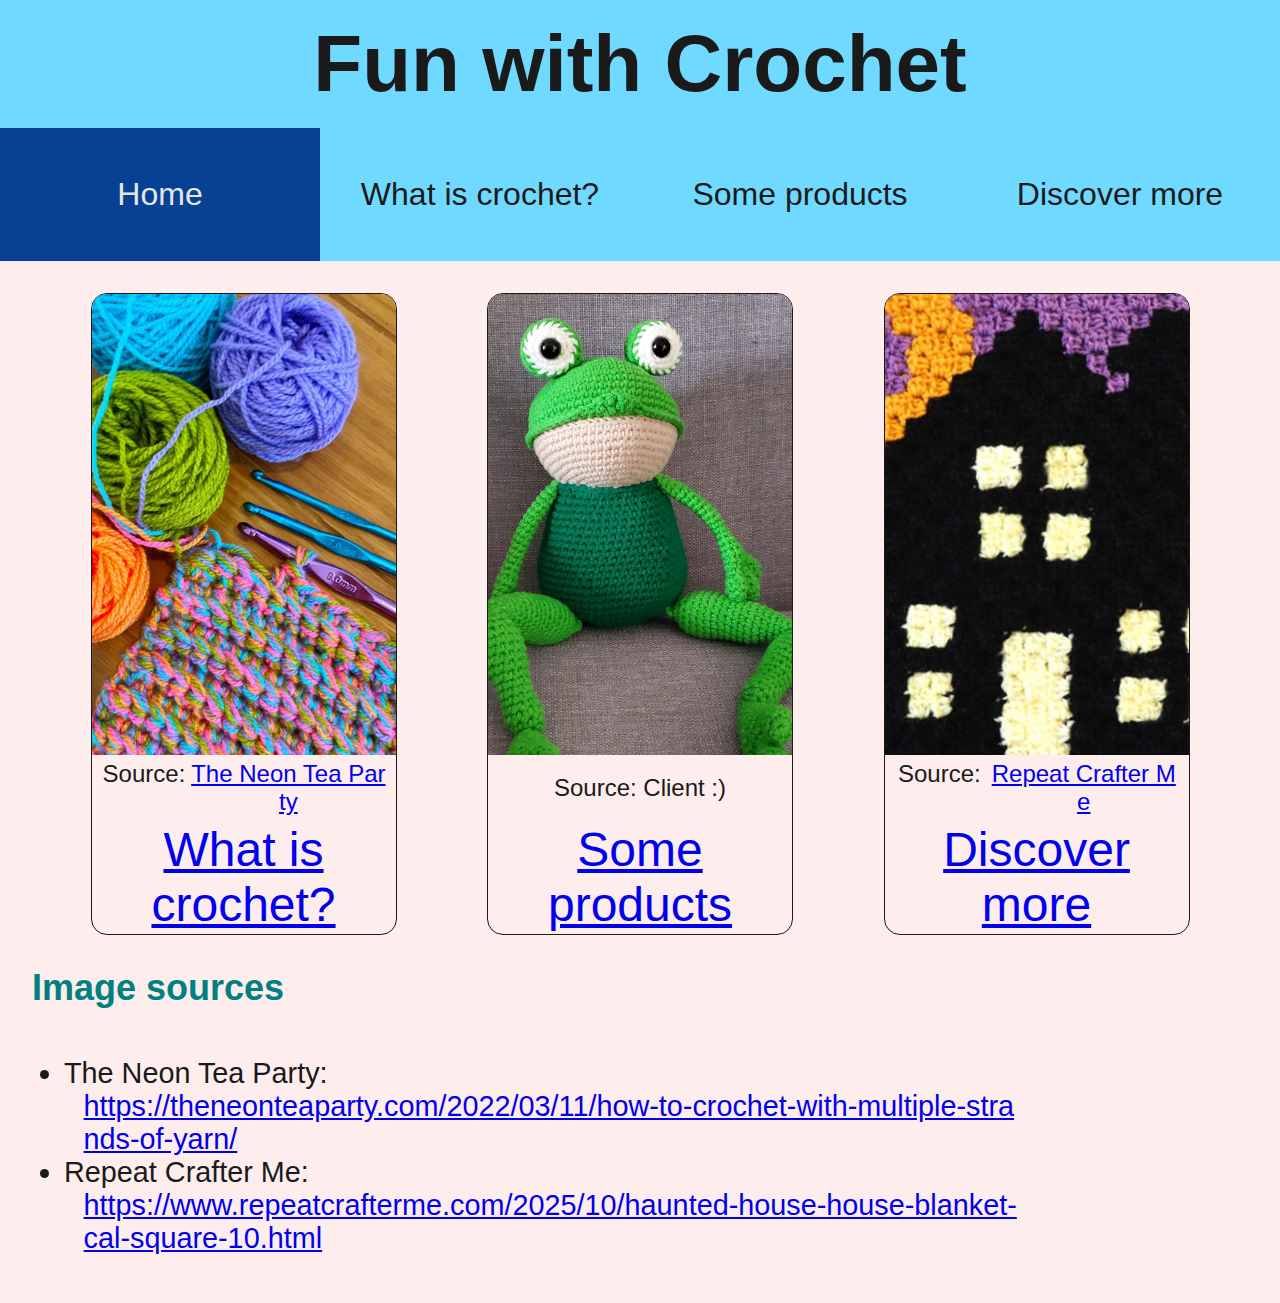
<file: index.html>
<!DOCTYPE html>
<html lang="en">

<head>
  <meta charset="UTF-8">
  <meta name="viewport" content="width=device-width, initial-scale=1.0">
  <link rel="stylesheet" href="./CSS/homePage.css" />
  <link rel="stylesheet" href="./CSS/navBar.css" />
  <link rel="stylesheet" href="./CSS/main.css" />
  <link rel="icon" type="image/x-icon" href="./Images/Favicon/frog.png"
    alt="The favicon shows the head of a crocheted frog" />
  <title> Home </title>
</head>

<body>
  <header>
    <h1 id="webTitle"> Fun with Crochet </h1>
    <!-- Navigation bar -->
    <nav class="topNavBar">
      <ul>
        <li id="currentLink"> <a href="#webTitle"> Home </a> </li>
        <li class="notCurrentLink"> <a href="whatIsCrochet.html"> What is crochet? </a> </li>
        <li class="notCurrentLink"> <a href="someProducts.html"> Some products </a> </li>
        <li class="notCurrentLink"> <a href="discoverMore.html"> Discover more </a> </li>
      </ul>
    </nav>
  </header>

  <!-- Images -->
  <div class="homePageIconList">
    <!-- What is crochet? -->
    <div class="homePageIcon">
      <div class="homePageIconImage">
        <a href="whatIsCrochet.html" class="imageFileAnchor"> <img src="./Images/Home page/crochetIntro.png"
            alt="A picture with crochet yarn balls" class="imageFile"> </a>
        <p class="imageSource"> Source: &nbsp; <br> <a
            href="https://theneonteaparty.com/2022/03/11/how-to-crochet-with-multiple-strands-of-yarn/" target="_blank">
            The
            Neon Tea Party </a> </p>
      </div>

      <p class="homePageIconLink"> <a href="whatIsCrochet.html"> What is crochet? </a> </p>
    </div>

    <!-- Some products -->
    <div class="homePageIcon">
      <div class="homePageIconImage">
        <a href="someProducts.html" class="imageFileAnchor"> <img src="./Images/Home page/frog.jpg"
            alt="A picture with a crocheted frog" class="imageFile">
        </a>
        <p class="imageSource"> Source: Client :) </p>
      </div>

      <p class="homePageIconLink"> <a href="someProducts.html"> Some products </a> </p>
    </div>

    <!-- Discover more -->
    <div class="homePageIcon">
      <div class="homePageIconImage">
        <a href="discoverMore.html" class="imageFileAnchor"> <img src="./Images/Home page/hauntedHouse.jpg"
            alt="A picture with a crocheted haunted house" class="imageFile"> </a>
        <p class="imageSource"> Source: &nbsp; <br> <a
            href="https://www.repeatcrafterme.com/2025/10/haunted-house-house-blanket-cal-square-10.html"
            target="_blank"> Repeat
            Crafter Me </a> </p>
      </div>

      <p class="homePageIconLink"> <a href="discoverMore.html"> Discover more </a> </p>
    </div>
  </div>

  <h1> Image sources </h1>
  <ul class="bottomPageSource">
    <li> The Neon Tea Party: <a
        href="https://theneonteaparty.com/2022/03/11/how-to-crochet-with-multiple-strands-of-yarn/" target="_blank">
        https://theneonteaparty.com/2022/03/11/how-to-crochet-with-multiple-strands-of-yarn/ </a> </li>
    <li> Repeat Crafter Me: <a
        href="https://www.repeatcrafterme.com/2025/10/haunted-house-house-blanket-cal-square-10.html">
        https://www.repeatcrafterme.com/2025/10/haunted-house-house-blanket-cal-square-10.html </a> </li>
  </ul>

</body>

</html>
</file>
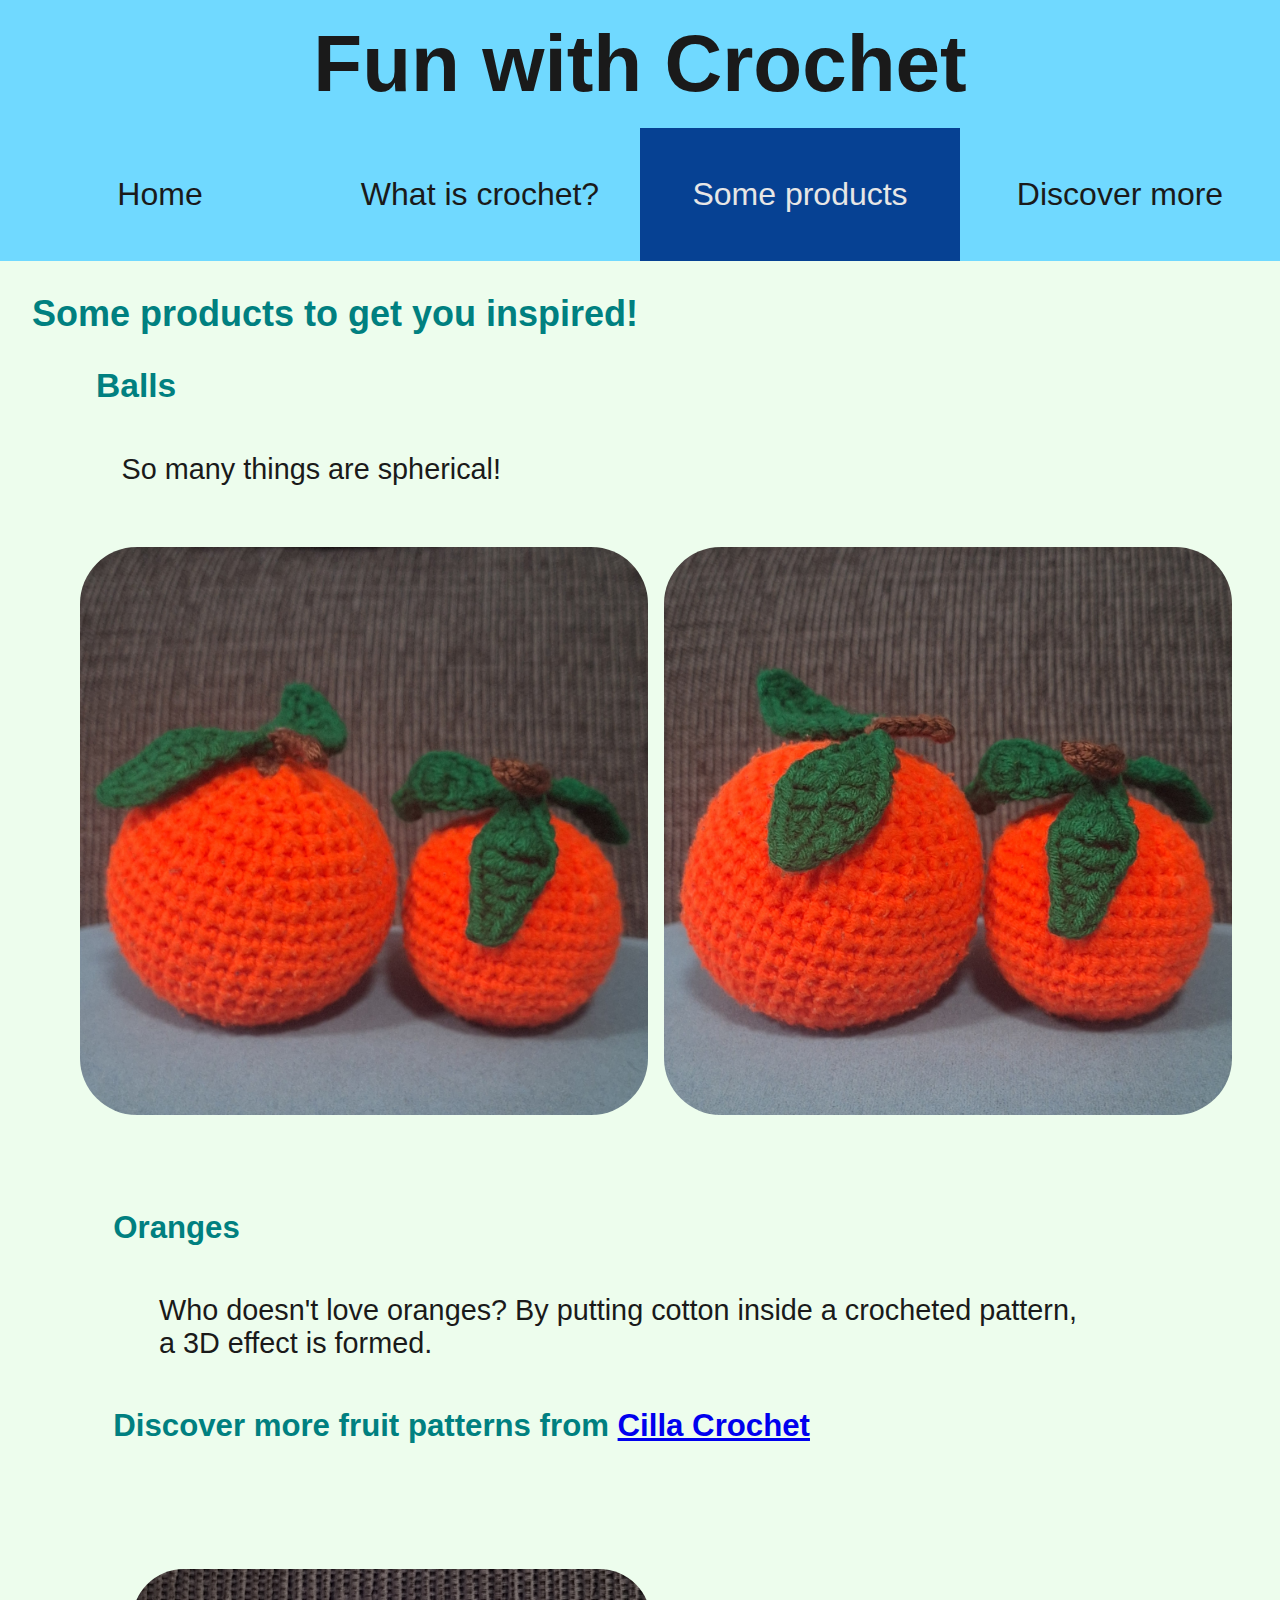
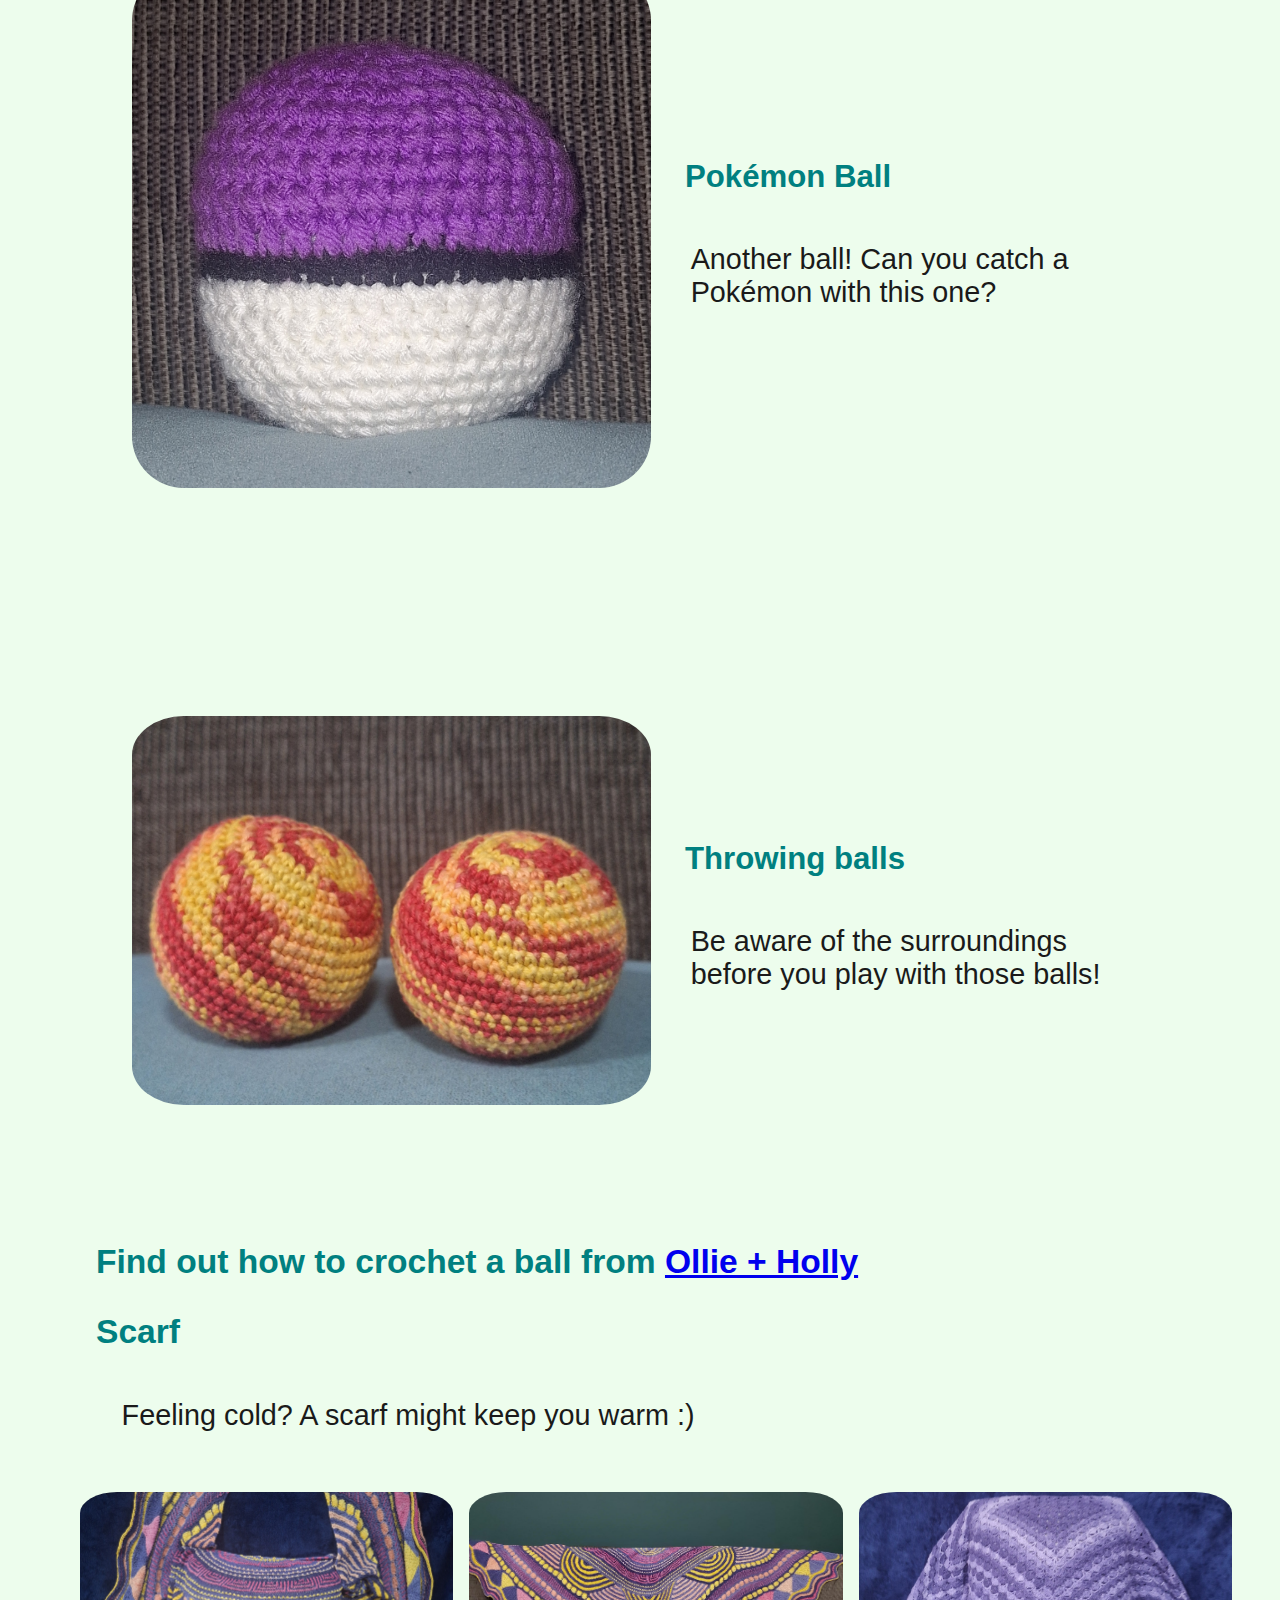
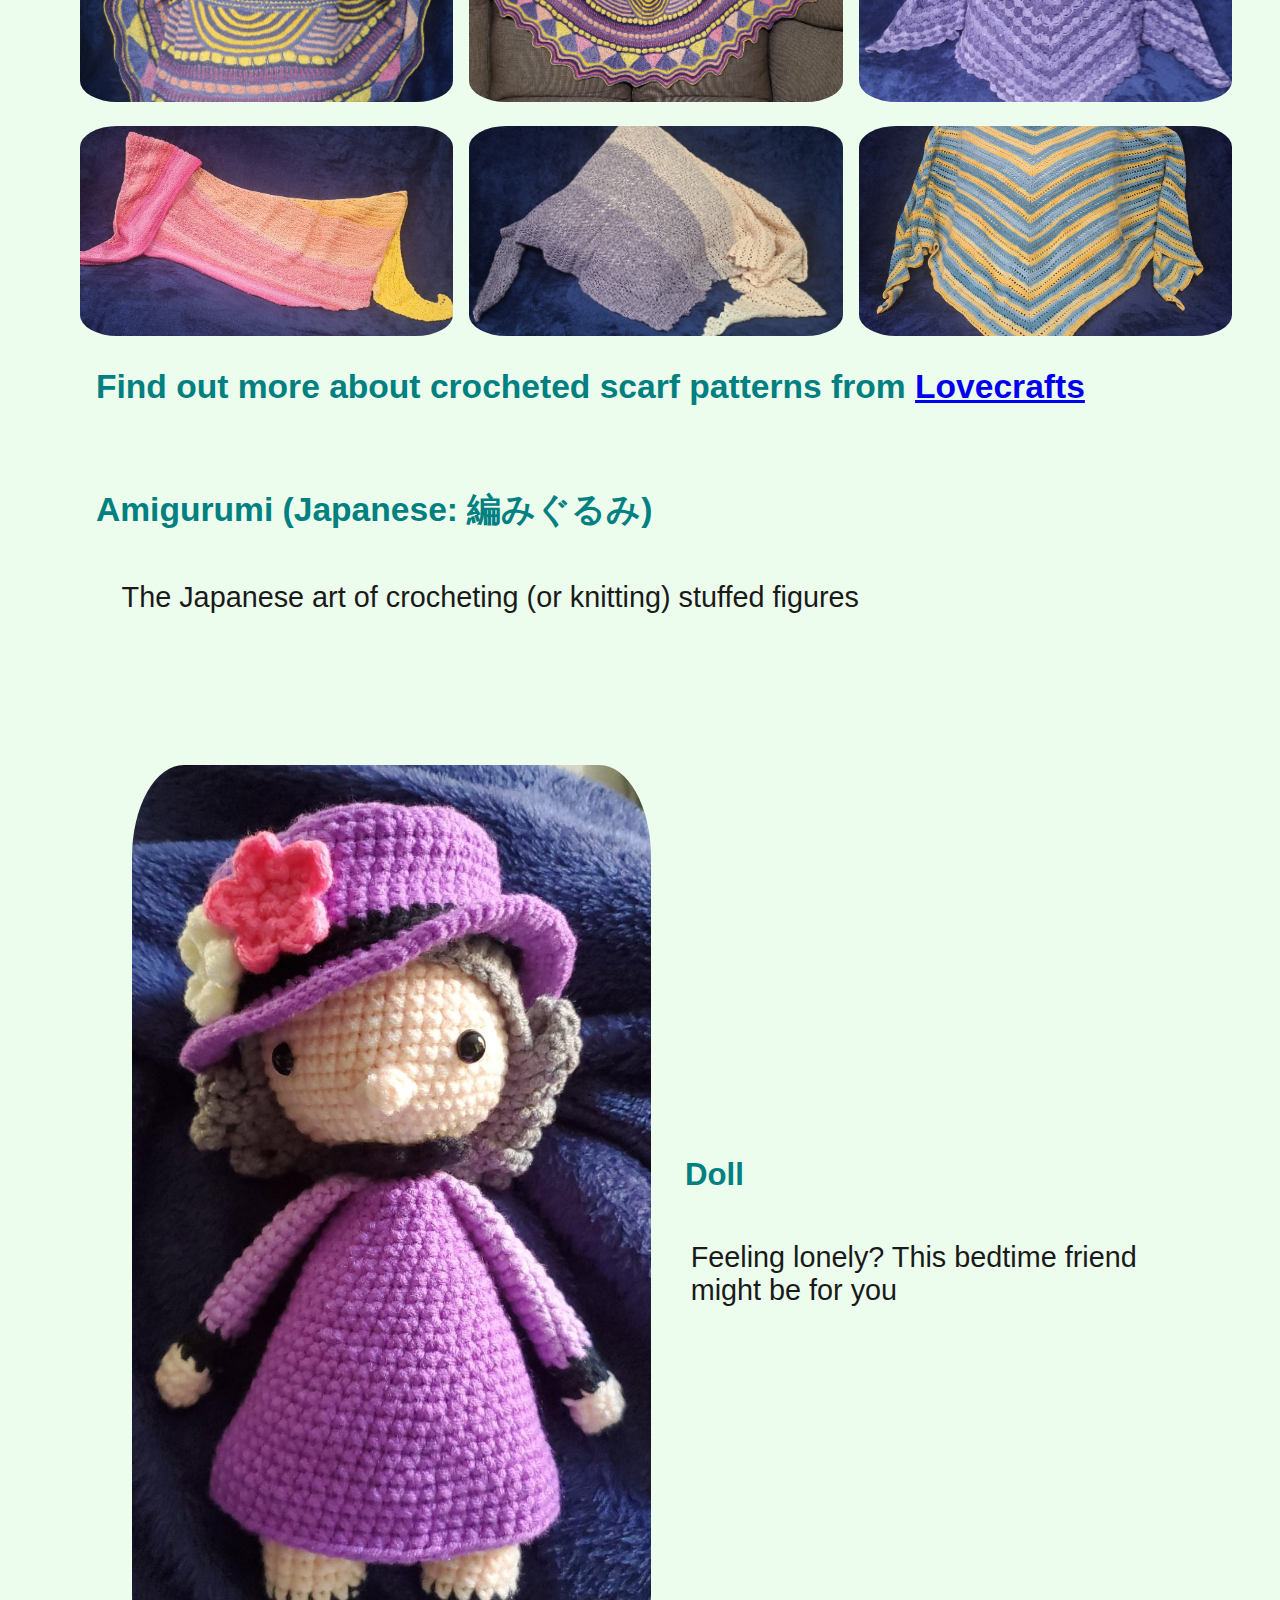
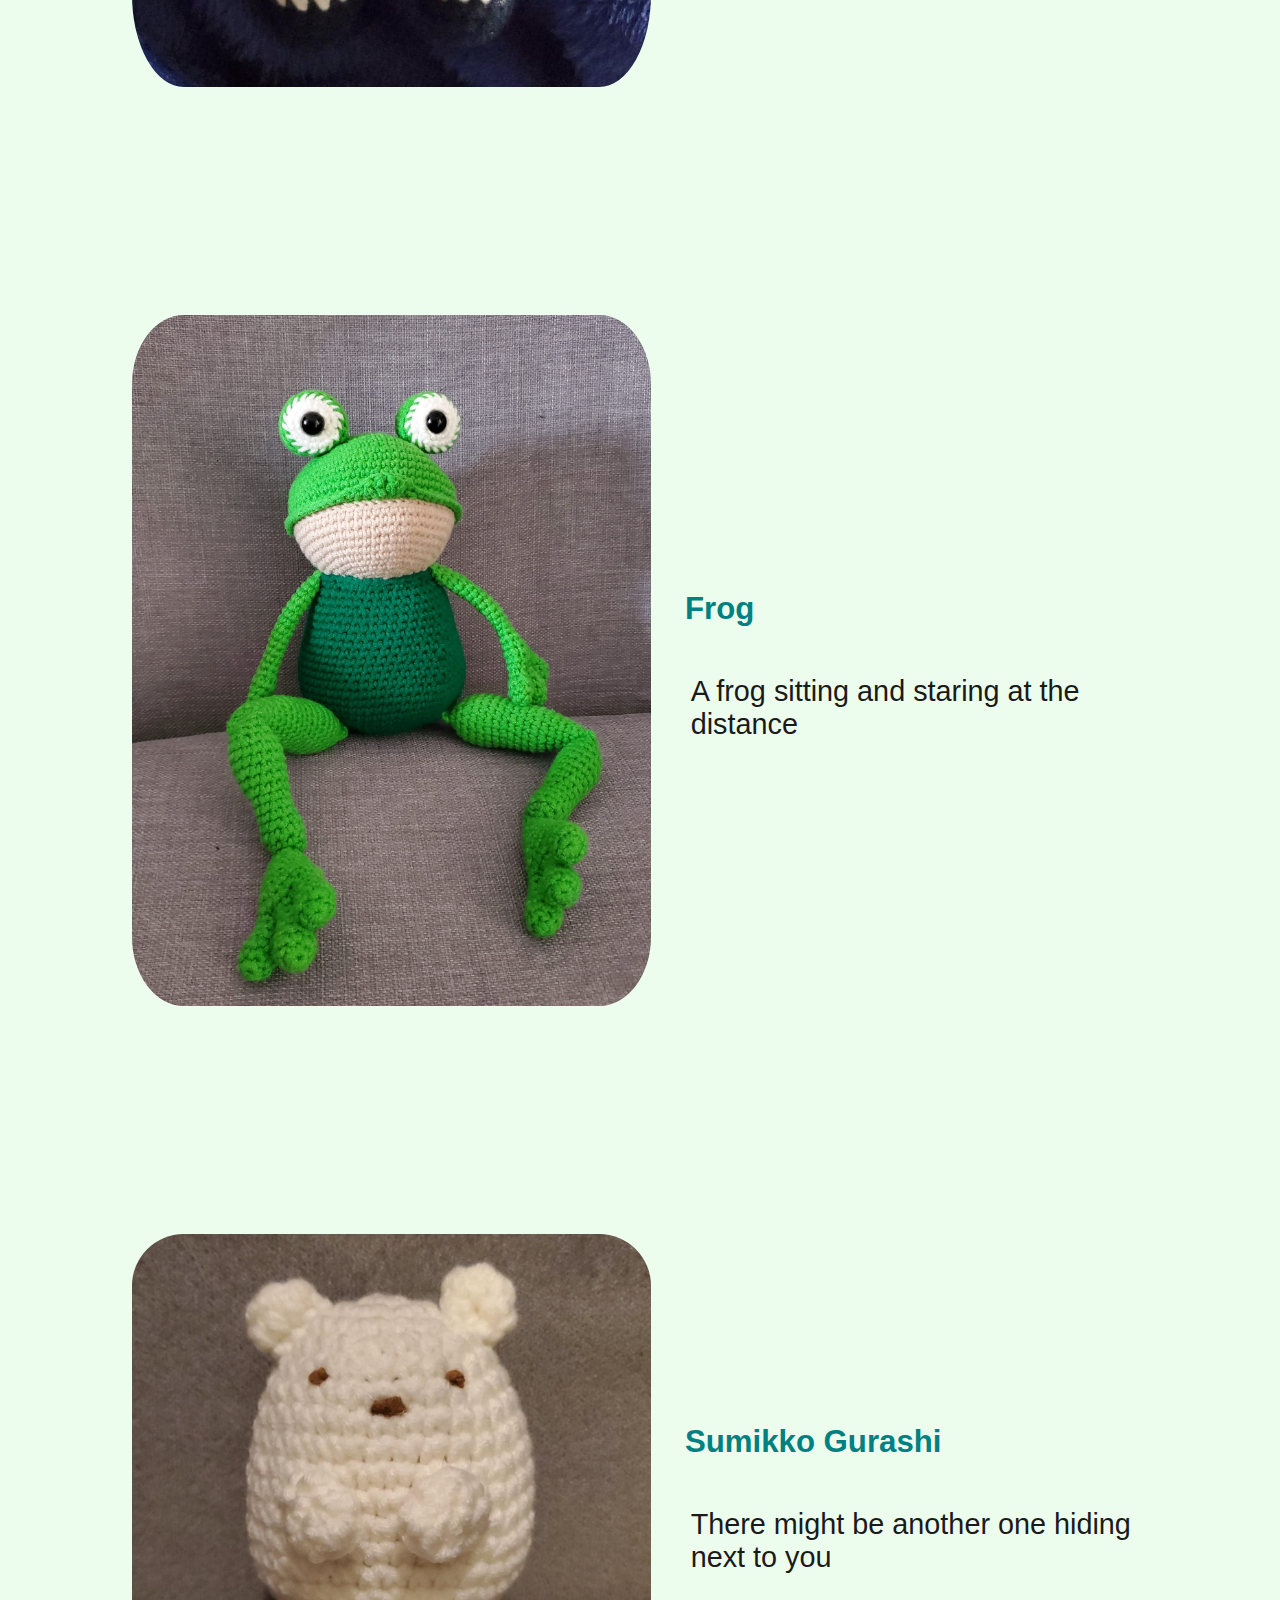
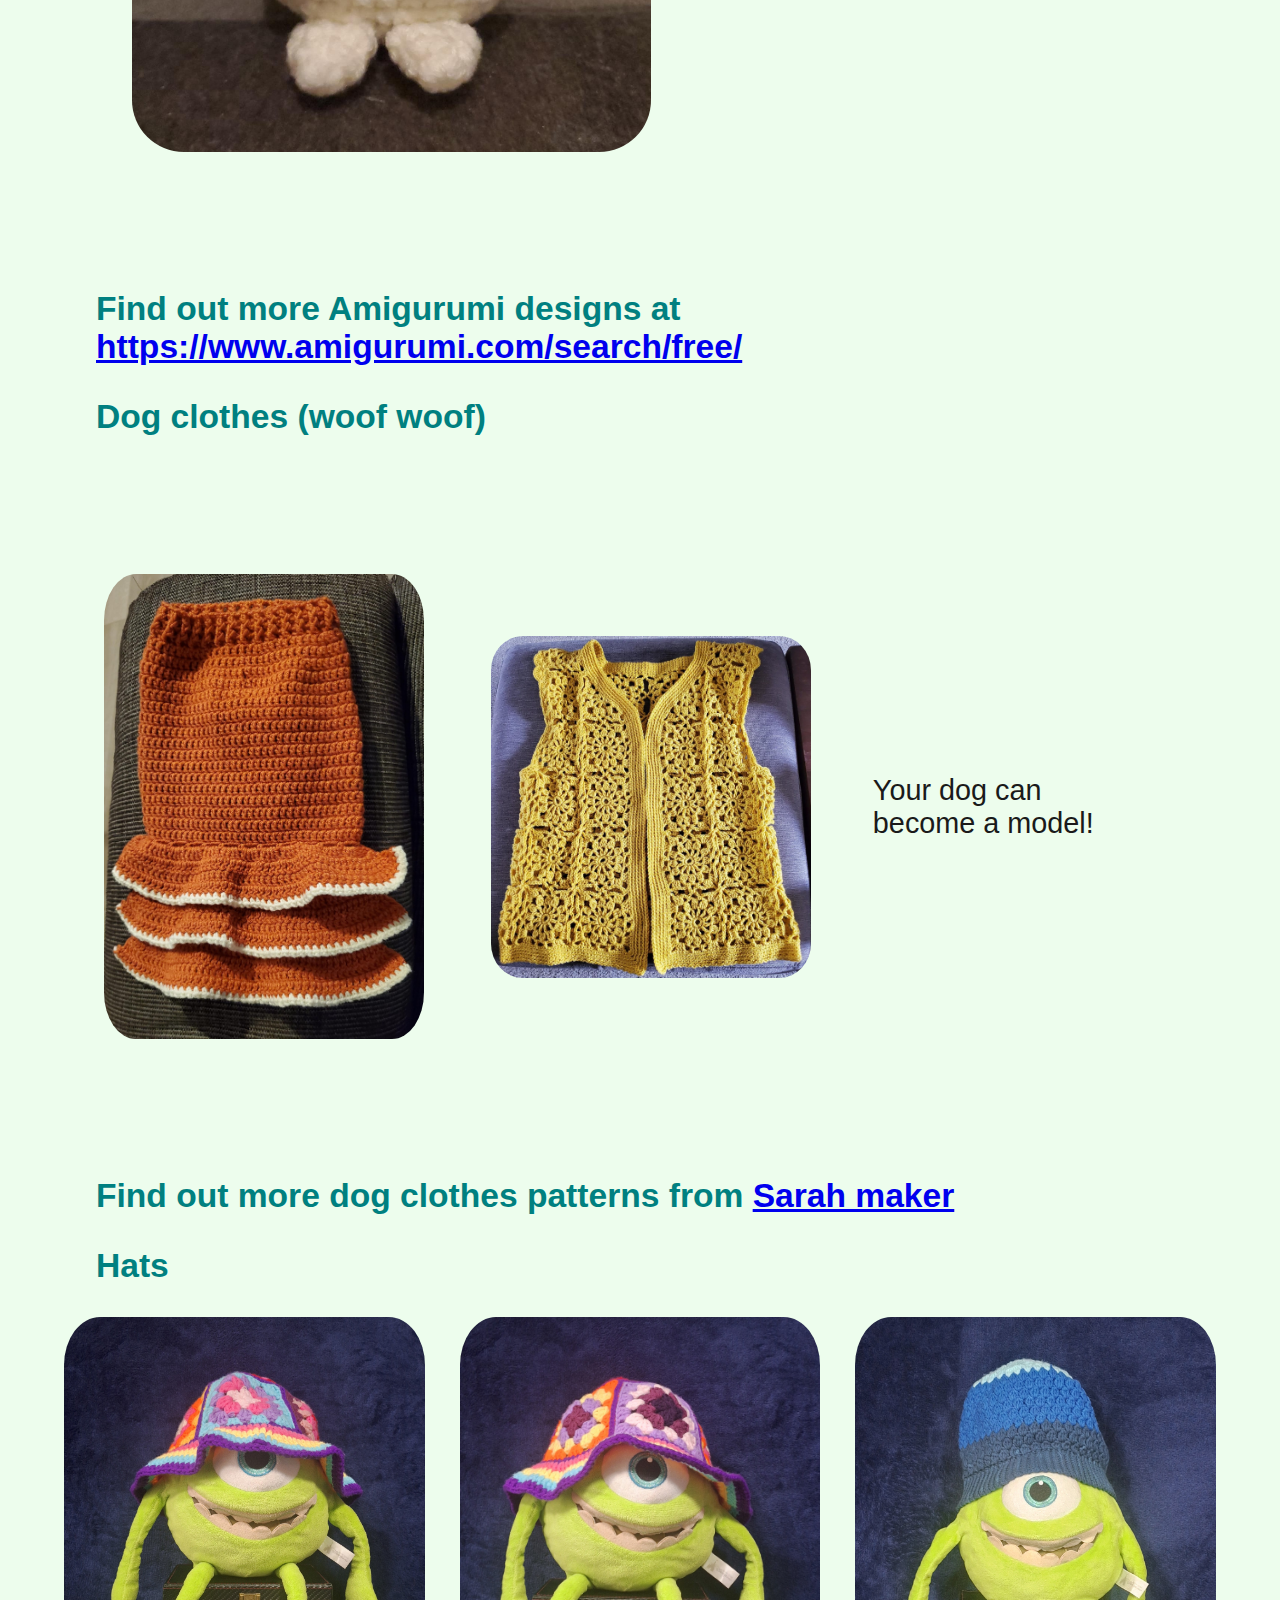
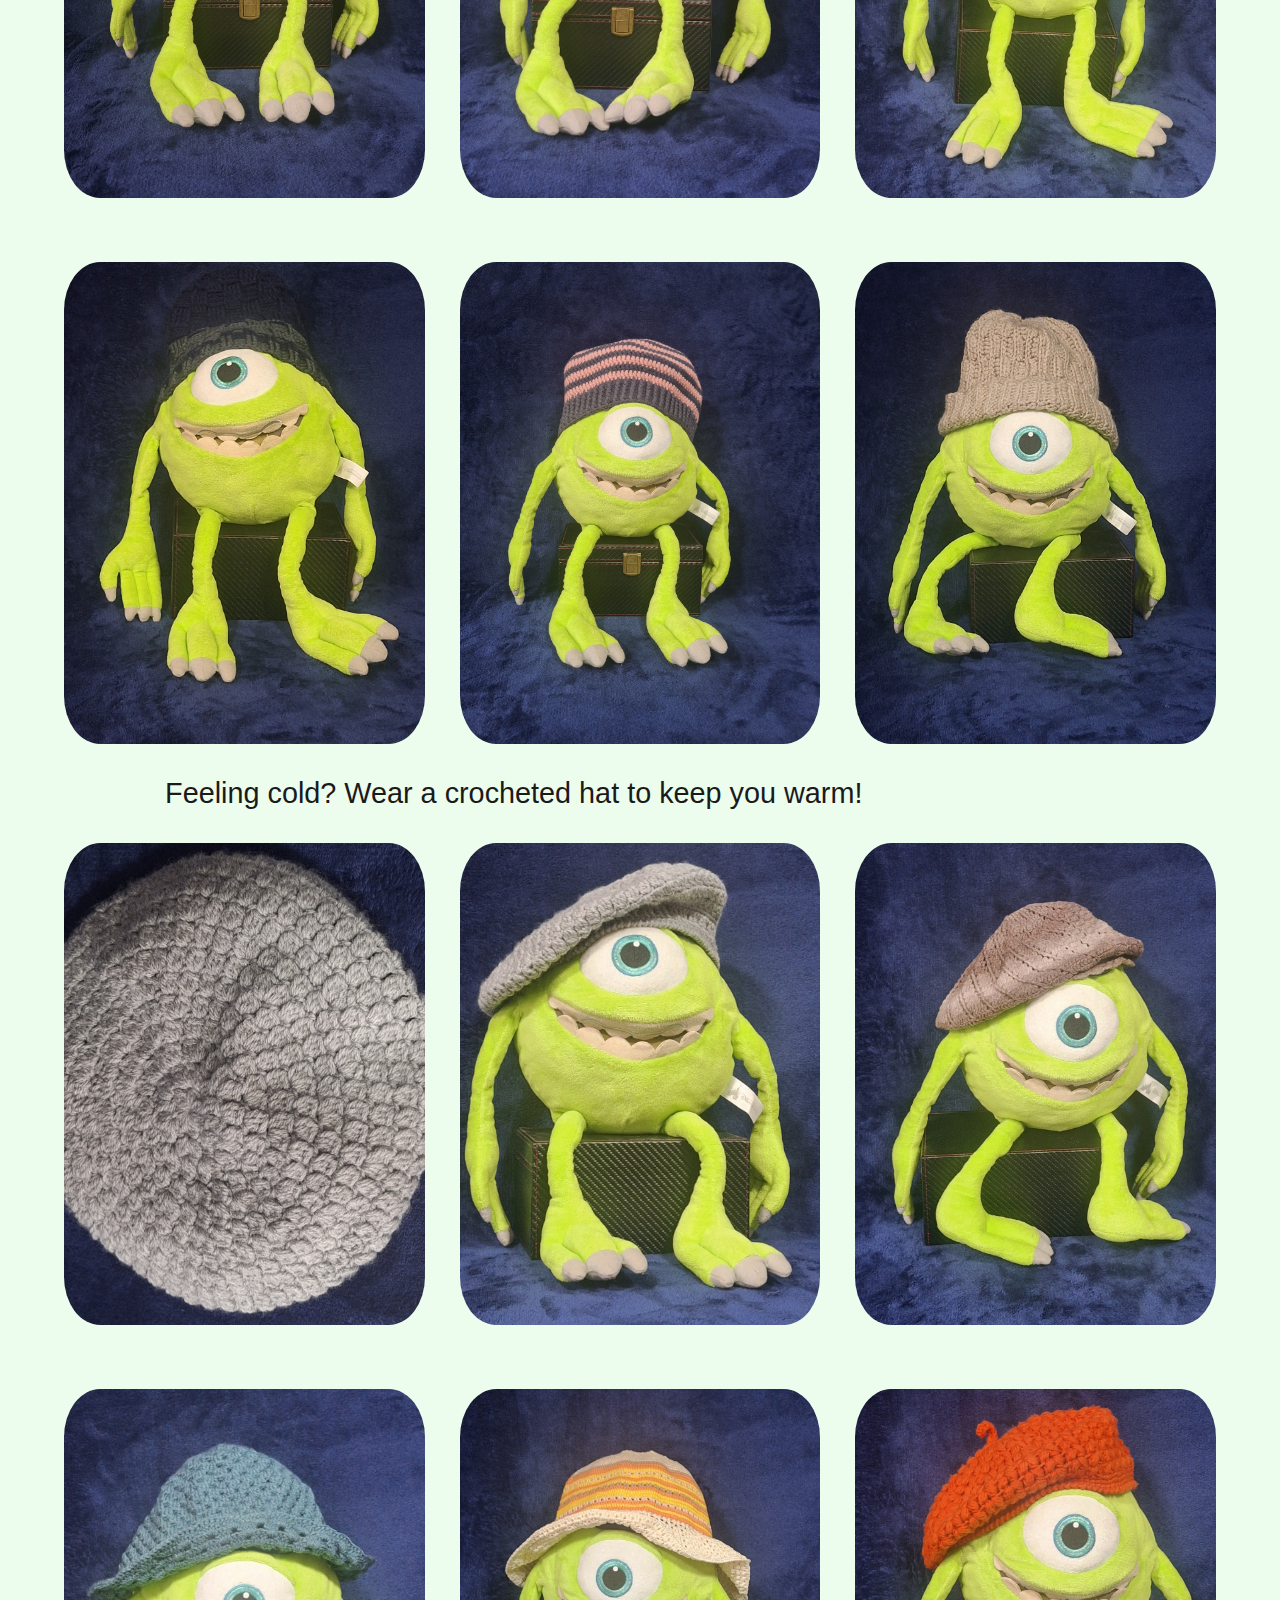
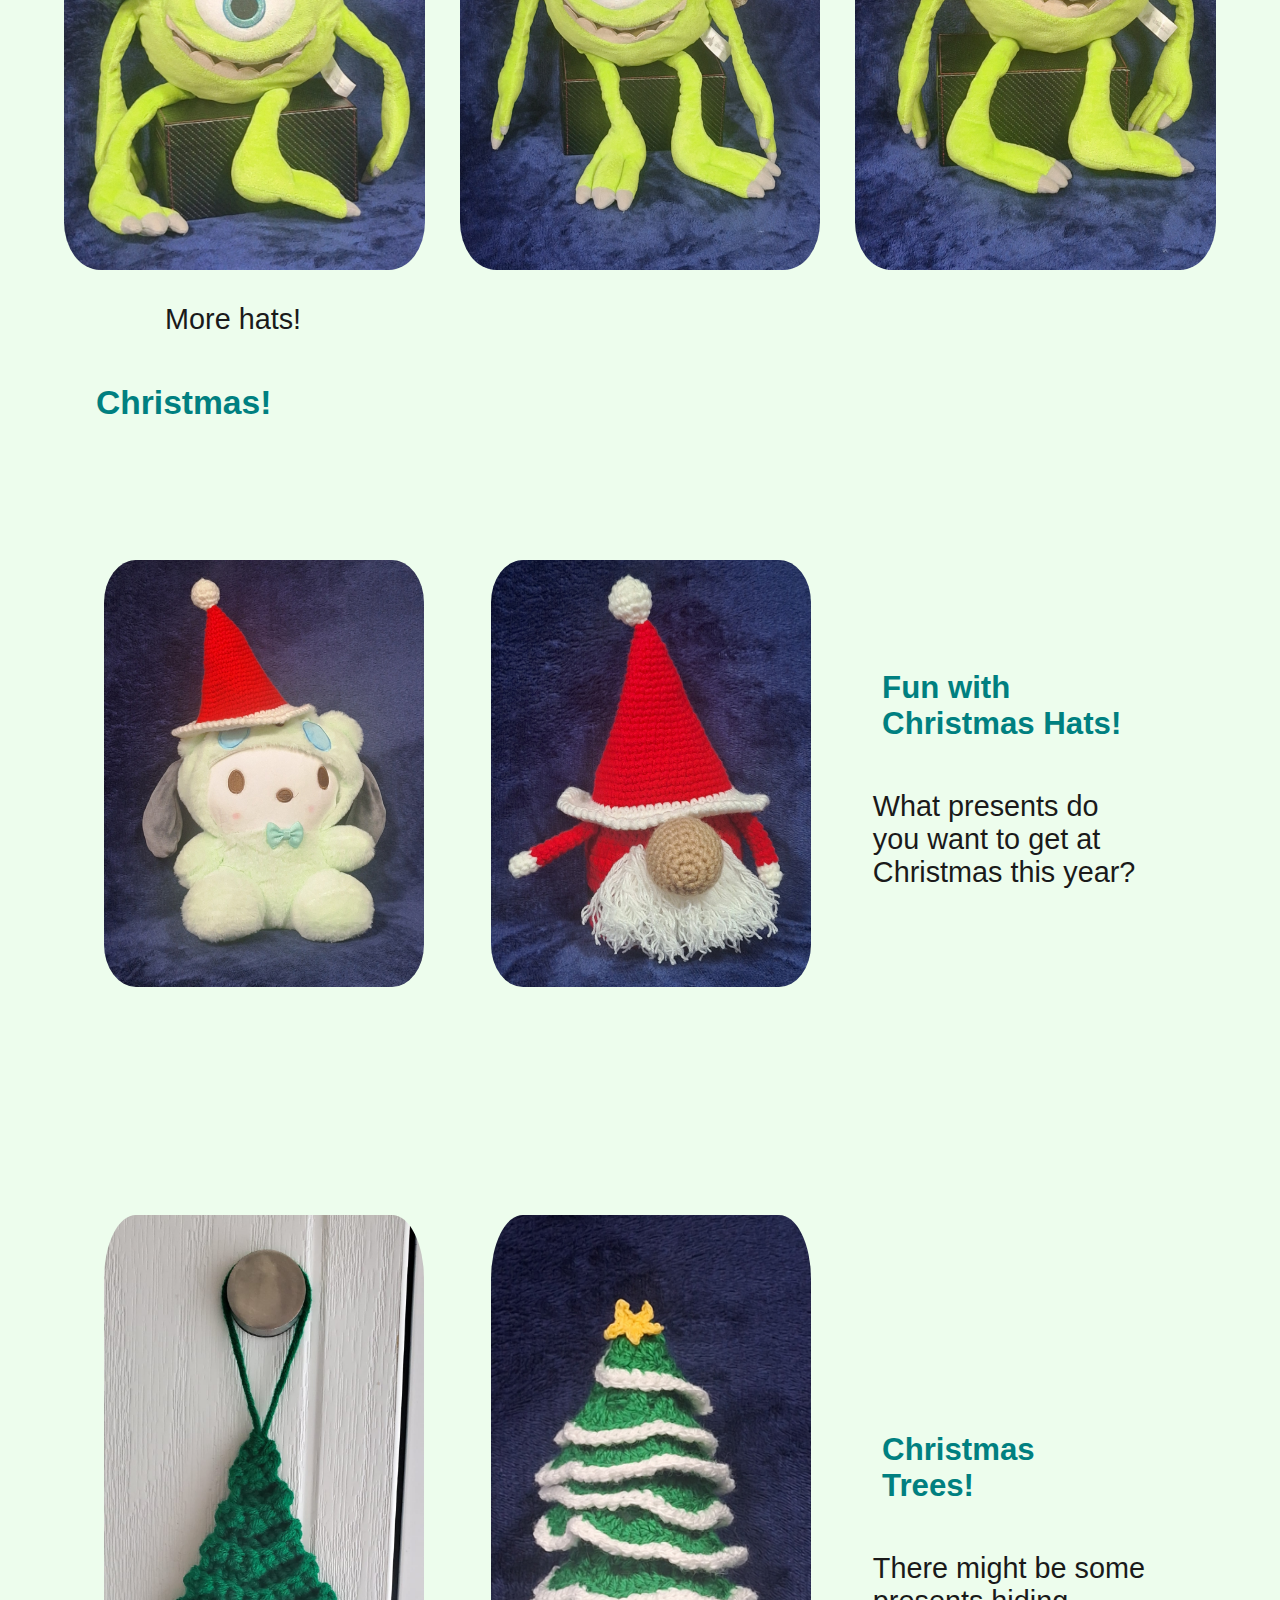
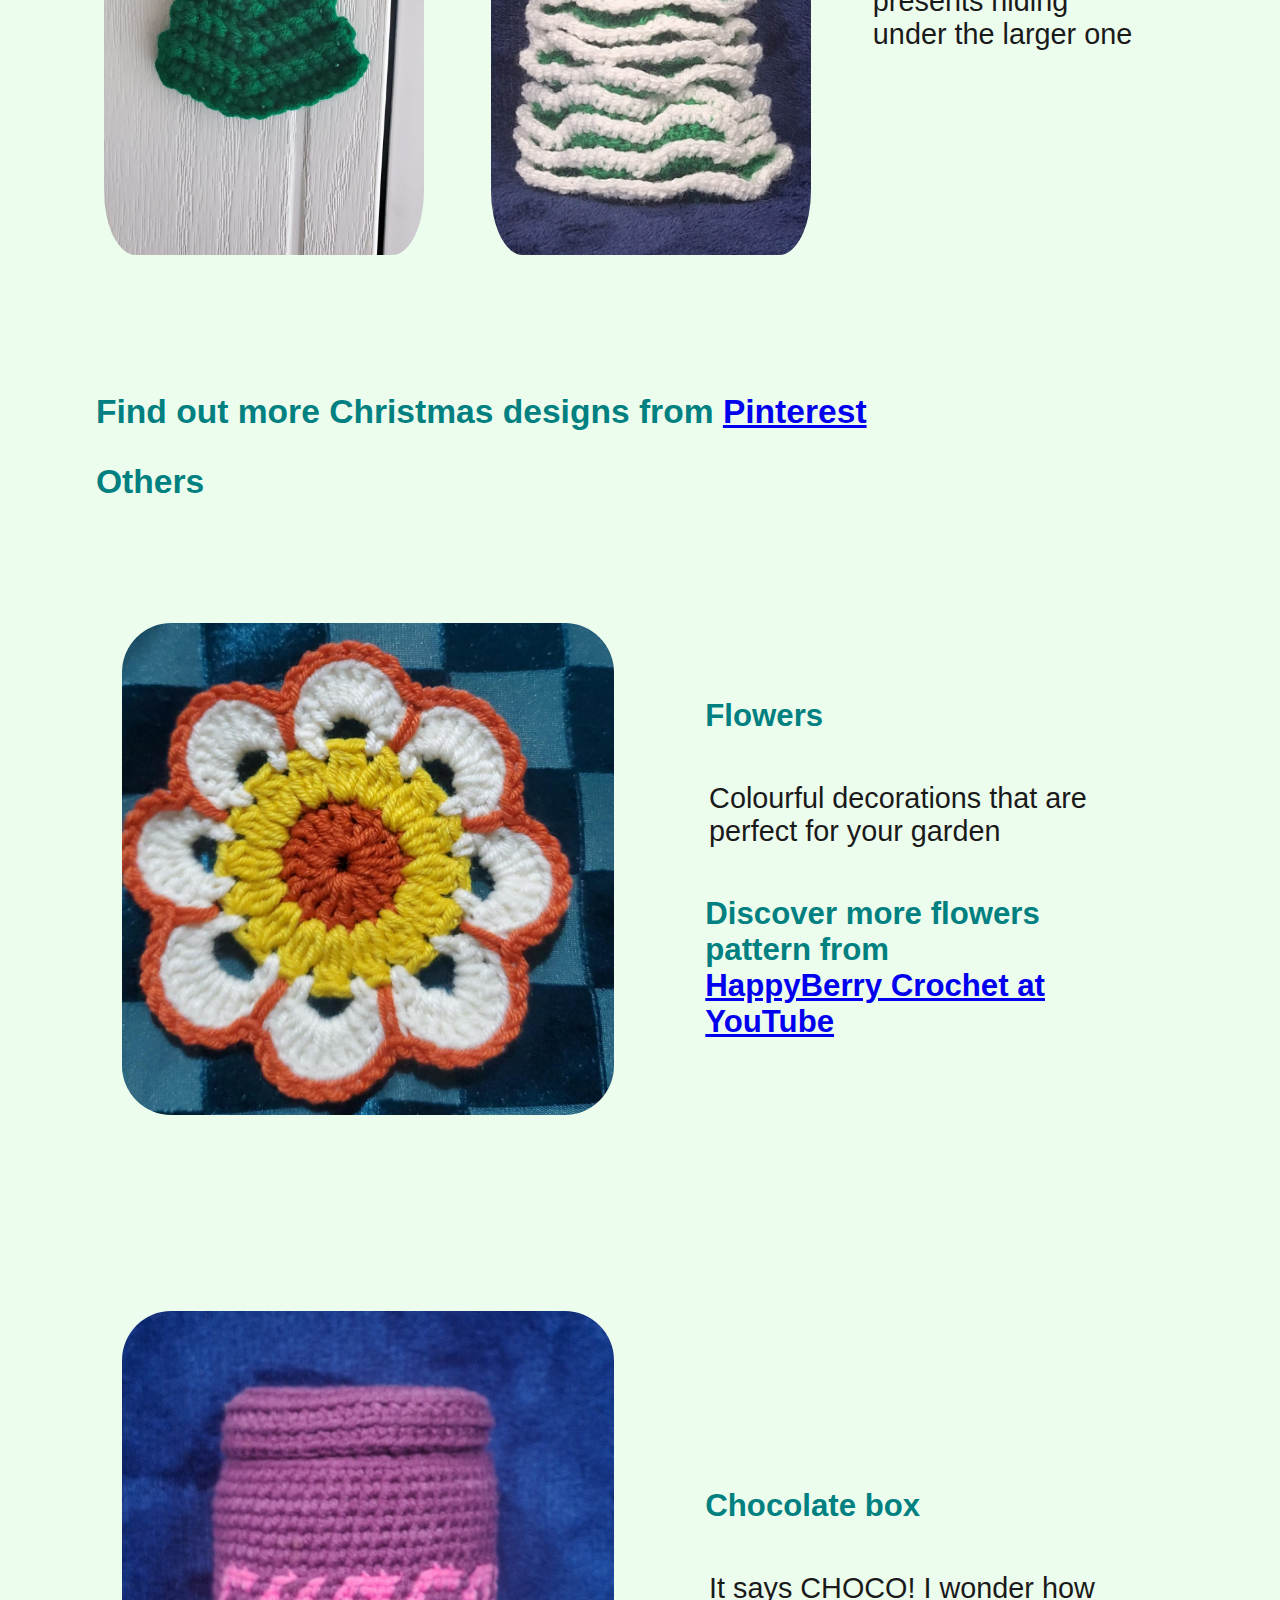
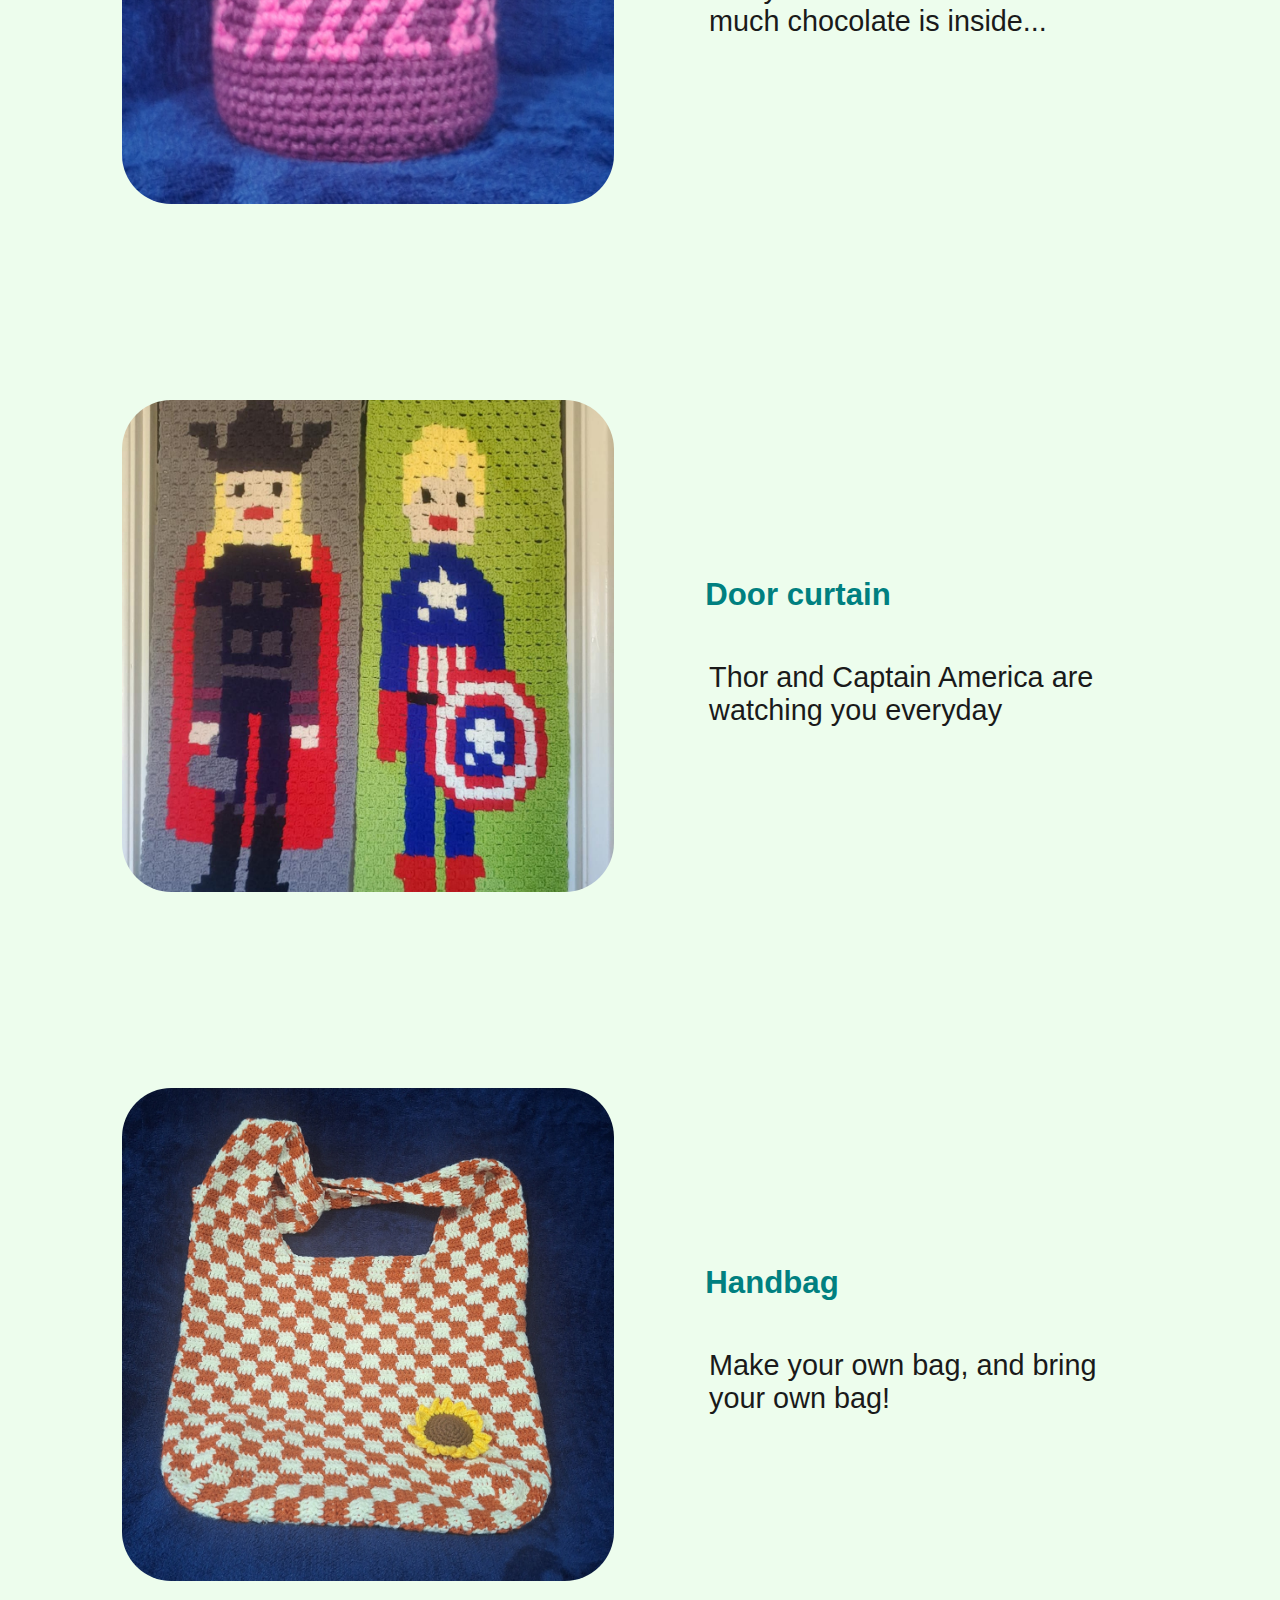
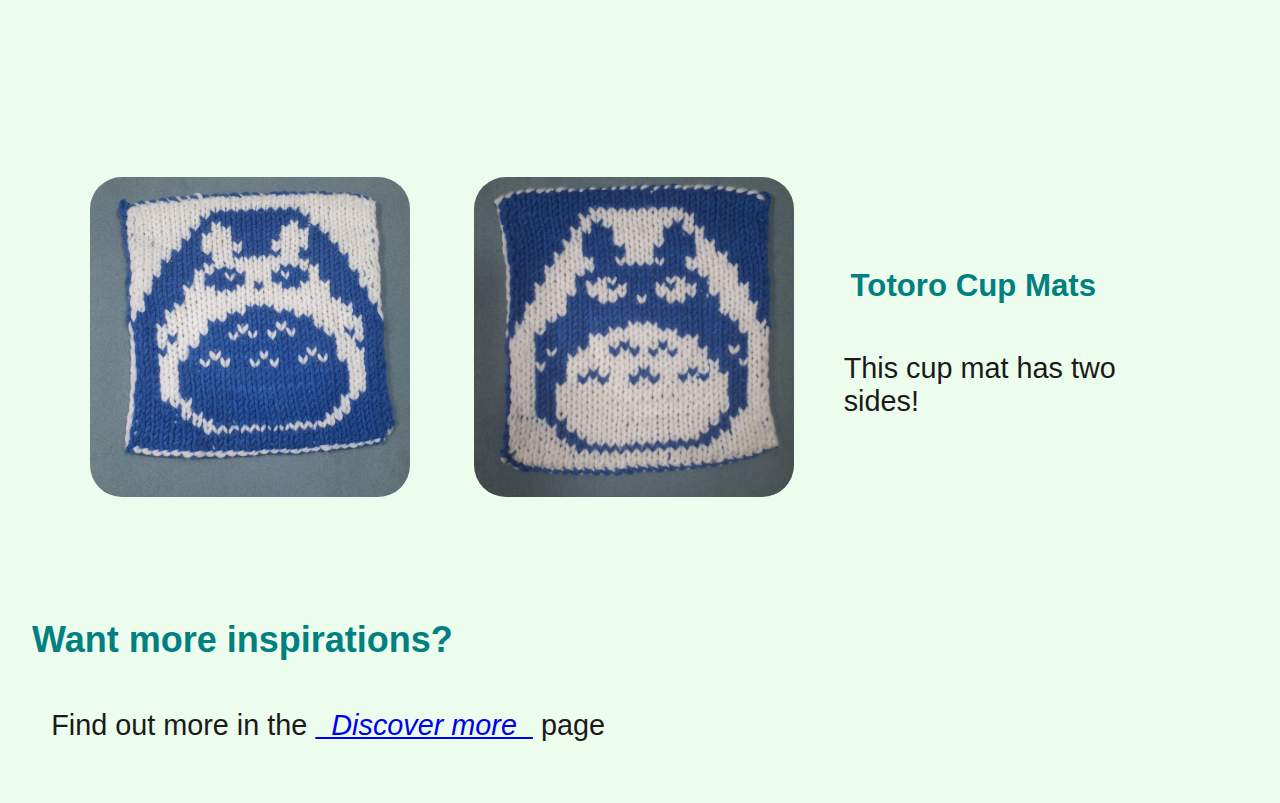
<file: someProducts.html>
<!DOCTYPE html>
<html lang="en">

<head>
  <meta charset="UTF-8">
  <meta name="viewport" content="width=device-width, initial-scale=1.0">
  <link rel="stylesheet" href="./CSS/someProducts.css" />
  <link rel="stylesheet" href="./CSS/navBar.css" />
  <link rel="stylesheet" href="./CSS/main.css" />
  <link rel="icon" type="image/x-icon" href="./Images/Favicon/frog.png"
    alt="The favicon shows the head of a crocheted frog" />
  <title> Some products </title>
</head>

<body>
  <header>
    <h1 id="webTitle"> Fun with Crochet </h1>
    <!-- Navigation bar -->
    <nav class="topNavBar">
      <ul>
        <li class="notCurrentLink"> <a href="index.html"> Home </a> </li>
        <li class="notCurrentLink"> <a href="whatIsCrochet.html"> What is crochet? </a> </li>
        <li id="currentLink"> <a href="#webTitle"> Some products </a> </li>
        <li class="notCurrentLink"> <a href="discoverMore.html"> Discover more </a> </li>
      </ul>
    </nav>
  </header>

  <div class="clientProducts">
    <h1> Some products to get you inspired! </h1>
    <!-- Each series (e.g. ball, christmas, etc) is given the class series -->
    <!-- In each series, each item (e.g. christmas tree, broom) is given the class seriesItem -->
    <!-- In each item, the div is split into the text section (.seriesItemText) and the images section (.seriesItemImage) -->

    <!-- Ball series -->
    <div class="series">
      <h2> Balls </h2>
      <p> So many things are spherical! </p>
      <!-- Oranges -->
      <div class="seriesItem image1By1">
        <div class="seriesItemImage">
          <img src="./Images/Ball/oranges1.jpg" alt="A crocheted orange">
          <img src="./Images/Ball/oranges2.jpg" alt="Another crocheted orange">
        </div>
        <div class="seriesItemText">
          <h3> Oranges </h3>
          <p> Who doesn't love oranges? By putting cotton inside a crocheted pattern, a 3D effect is formed. </p>
          <h3> Discover more fruit patterns from <a
              href="https://www.cillacrochets.com/crochet-pattern-roundups/free-crochet-fruit-patterns" target="_blank">
              Cilla Crochet </a> </h3>
        </div>
      </div>

      <!-- Pokémon Ball  -->
      <div class="seriesItem image1By1 oneLandscapeImage">
        <div class="seriesItemImage">
          <img src="./Images/Ball/pokemonBall.jpg" alt="A crocheted purple pokemon ball">
        </div>
        <div class="seriesItemText">
          <h3> Pokémon Ball </h3>
          <p> Another ball! Can you catch a Pokémon with this one? </p>
        </div>
      </div>

      <!-- Throwing balls  -->
      <div class="seriesItem image4By3 oneLandscapeImage">
        <div class="seriesItemImage">
          <img src="./Images/Ball/throwingBall.jpg" alt="Two crocheted throwing balls">
        </div>
        <div class="seriesItemText">
          <h3> Throwing balls </h3>
          <p> Be aware of the surroundings before you play with those balls! </p>
        </div>
      </div>

      <h2> Find out how to crochet a ball from <a
          href="https://www.ollieholly.com/blog/2021/09/27/how-to-crochet-a-ball-in-any-size-amigurumi-design-basics"
          target="_blank"> Ollie + Holly </a></h2>
    </div>

    <!-- Scarf series -->
    <div class="series">
      <h2> Scarf </h2>
      <p> Feeling cold? A scarf might keep you warm :) </p>
      <div class="seriesItem image16By9">
        <div class="seriesItemImage">
          <img src="./Images/Scarf/scarf1.jpg" alt="A crocheted scarf">
          <img src="./Images/Scarf/scarf2.jpg" alt="A crocheted scarf">
          <img src="./Images/Scarf/scarf3.jpg" alt="A crocheted scarf">
          <img src="./Images/Scarf/scarf4.jpg" alt="A crocheted scarf">
          <img src="./Images/Scarf/scarf5.jpg" alt="A crocheted scarf">
          <img src="./Images/Scarf/scarf6.jpg" alt="A crocheted scarf">
        </div>
      </div>

      <h2> Find out more about crocheted scarf patterns from <a
          href="https://www.lovecrafts.com/en-us/l/crochet/crochet-patterns/free-crochet-patterns/free-scarves-crochet-patterns?srsltid=AfmBOoqlhJkX4vkqTYtPMmLzCY6KBQje8cj-bziiQ207h4NyZ1QojIIZ"
          target="_blank"> Lovecrafts</a></h2>
    </div>

    <br>
    <!-- Amigurumi series -->
    <div class="series">
      <h2> Amigurumi (Japanese: 編みぐるみ) </h2>
      <p> The Japanese art of crocheting (or knitting) stuffed figures </p>
      <div class="seriesItem image9By16 oneLandscapeImage">
        <div class="seriesItemImage">
          <img src="./Images/Amigurumi/doll.jpg" alt="A crocheted Amigurumi doll">
        </div>
        <div class="seriesItemText">
          <h3> Doll </h3>
          <p> Feeling lonely? This bedtime friend might be for you </p>
        </div>
      </div>
      <div class="seriesItem image3By4 oneLandscapeImage">
        <div class="seriesItemImage">
          <img src="./Images/Amigurumi/frog.jpg" alt="A crocheted Amigurumi frog">
        </div>
        <div class="seriesItemText">
          <h3> Frog </h3>
          <p> A frog sitting and staring at the distance </p>
        </div>
      </div>

      <div class="seriesItem image1By1 oneLandscapeImage">
        <div class="seriesItemImage">
          <img src="./Images/Amigurumi/sumikkoGurashi.jpg" alt="A crocheted Sumikko Gurashi figure">
        </div>
        <div class="seriesItemText">
          <h3> Sumikko Gurashi </h3>
          <p> There might be another one hiding next to you </p>
        </div>
      </div>

      <h2> Find out more Amigurumi designs at <a href="https://www.amigurumi.com/search/free/" target="_blank">
          https://www.amigurumi.com/search/free/ </a></h2>
    </div>

    <!-- Clothes series -->
    <div class="series">
      <h2> Dog clothes (woof woof) </h2>
      <div class="seriesItem" id="clothesItem">
        <div class="seriesItemImage">
          <img src="./Images/Clothes/orangeClothes.jpg" alt="Crochted orange clothes">
          <img src="./Images/Clothes/yellowClothes.jpg" alt="Crocheted yellow clothes">
        </div>
        <div class="seriesItemText">
          <p> Your dog can become a model! </p>
        </div>
      </div>

      <h2> Find out more dog clothes patterns from <a href="https://sarahmaker.com/crochet-dog-sweater-patterns/"
          target="_blank"> Sarah maker </a></h2>
    </div>

    <!-- Hat series -->
    <div class="series">
      <h2> Hats </h2>

      <div class="hatItem">
        <div class="seriesItemImage">
          <img src="./Images/Hat/Crochet/Style 1/coloursHat1.jpg" alt="A colourful crocheted hat">
          <img src="./Images/Hat/Crochet/Style 1/coloursHat2.jpg"
            alt="The same colourful crocheted hat from a different angle">
          <img src="./Images/Hat/Crochet/Style 2/lightDarkBlueHat.jpg" alt="A light blue crocheted hat">
          <img src="./Images/Hat/Crochet/Style 2/darkBlueHat.jpg" alt="A dark blue crocheted hat">
          <img src="./Images/Hat/Crochet/Style 2/pinkHat.jpg" alt="A pink crocheted hat">
          <img src="./Images/Hat/Crochet/Style 2/greyHatWithMike1.jpg" alt="A grey crocheted hat">
        </div>
        <div class="seriesItemText">
          <p> Feeling cold? Wear a crocheted hat to keep you warm! </p>
        </div>
      </div>

      <div class="hatItem">
        <div class="seriesItemImage">
          <img src="./Images/Hat/Crochet/Style 3/greyHat.jpg" alt="A crocheted grey hat">
          <img src="./Images/Hat/Crochet/Style 3/greyHatWithMike3.jpg" alt="The same crocheted grey hat with Mike">
          <img src="./Images/Hat/Crochet/Style 3/greyHatWithMike2.jpg" alt="Another crocheted grey hat">
          <img src="./Images/Hat/Crochet/Style 3/lightBlueHat.jpg" alt="A crocheted light blue hat">
          <img src="./Images/Hat/Crochet/Style 3/yellowHat.jpg" alt="A crocheted yellow hat">
          <img src="./Images/Hat/Crochet/Others/orangeRedHat.jpg" alt="A crocheted orangey red hat">
        </div>

        <div class="seriesItemText">
          <p> More hats! </p>
        </div>
      </div>
    </div>

    <!-- Christmas series -->
    <div class="series">
      <h2> Christmas! </h2>
      <div class="seriesItem" id="christmasItem1">
        <div class="seriesItemImage">
          <img src="./Images/Christmas/christmasHat.jpg" alt="A figure wearing a crocheted Christmas hat">
          <img src="./Images/Christmas/broom.jpg" alt="A crocheted broom with the crocheted Christmas hat">
        </div>
        <div class="seriesItemText">
          <h3> Fun with Christmas Hats! </h3>
          <p> What presents do you want to get at Christmas this year? </p>
        </div>
      </div>
      <div class="seriesItem" id="christmasItem2">
        <div class="seriesItemImage">
          <img src="./Images/Christmas/smallChristmasTree.jpg" alt="A crocheted Christmas tree">
          <img src="./Images/Christmas/largeChristmasTree.jpg" alt="A larger crocheted Christmas tree">
        </div>
        <div class="seriesItemText">
          <h3> Christmas Trees! </h3>
          <p> There might be some presents hiding under the larger one </p>
        </div>
      </div>

      <h2> Find out more Christmas designs from <a
          href="https://uk.pinterest.com/nanascraftyhome/christmas-crochet-patterns/" target="_blank"> Pinterest </a>
      </h2>
    </div>

    <!-- Others -->
    <div class="series">
      <h2> Others </h2>
      <!-- Flowers -->
      <div class="seriesItem">
        <div class="seriesItemImage image1By1">
          <img src="./Images/Others/flower.jpg" alt="A crocheted flower">
        </div>
        <div class="seriesItemText">
          <h3> Flowers </h3>
          <p> Colourful decorations that are perfect for your garden </p>
          <h3> Discover more flowers pattern from <a
              href="https://www.youtube.com/playlist?list=PLyUW7HzKUEk5y29qNm1SxW6DrBz9ANPYq" target="_blank">
              HappyBerry Crochet at YouTube </a></h3>
        </div>
      </div>
      <!-- Chocolate box -->
      <div class="seriesItem">
        <div class="seriesItemImage image1By1">
          <img src="./Images/Others/chocoBox.jpg" alt="A crochetd chocolate box">
        </div>
        <div class="seriesItemText">
          <h3> Chocolate box </h3>
          <p> It says CHOCO! I wonder how much chocolate is inside... </p>
        </div>
      </div>
      <!-- Door curtain with film characters -->
      <div class="seriesItem">
        <div class="seriesItemImage image1By1">
          <img src="./Images/Others/filmCharacters.jpg"
            alt="A crocheted door curtain featuring Thor and Captain America">
        </div>
        <div class="seriesItemText">
          <h3> Door curtain </h3>
          <p> Thor and Captain America are watching you everyday </p>
        </div>
      </div>
      <!-- Handbag -->
      <div class="seriesItem">
        <div class="seriesItemImage image1By1">
          <img src="./Images/Others/handbag.jpg" alt="A crocheted handbag with a sunflower pattern">
        </div>
        <div class="seriesItemText">
          <h3> Handbag </h3>
          <p> Make your own bag, and bring your own bag! </p>
        </div>
      </div>
      <!-- Totoro Cup Mat -->
      <div class="seriesItem" id="totoroCupMatItem">
        <div class="seriesItemImage image1By1">
          <img src="./Images/Others/totoroCupMat1.jpg" alt="A crocheted cup mat featuring a totoro">
          <img src="./Images/Others/totoroCupMat2.jpg" alt="The same cup mat but with inverted colours">
        </div>
        <div class="seriesItemText">
          <h3> Totoro Cup Mats </h3>
          <p> This cup mat has two sides! </p>
        </div>
      </div>
    </div>
  </div>

  <h1> Want more inspirations? </h1>
  <p> Find out more in the <i> <a href="discoverMore.html"> &nbsp; Discover more &nbsp; </a> </i> page</p>
</body>

</html>
</file>
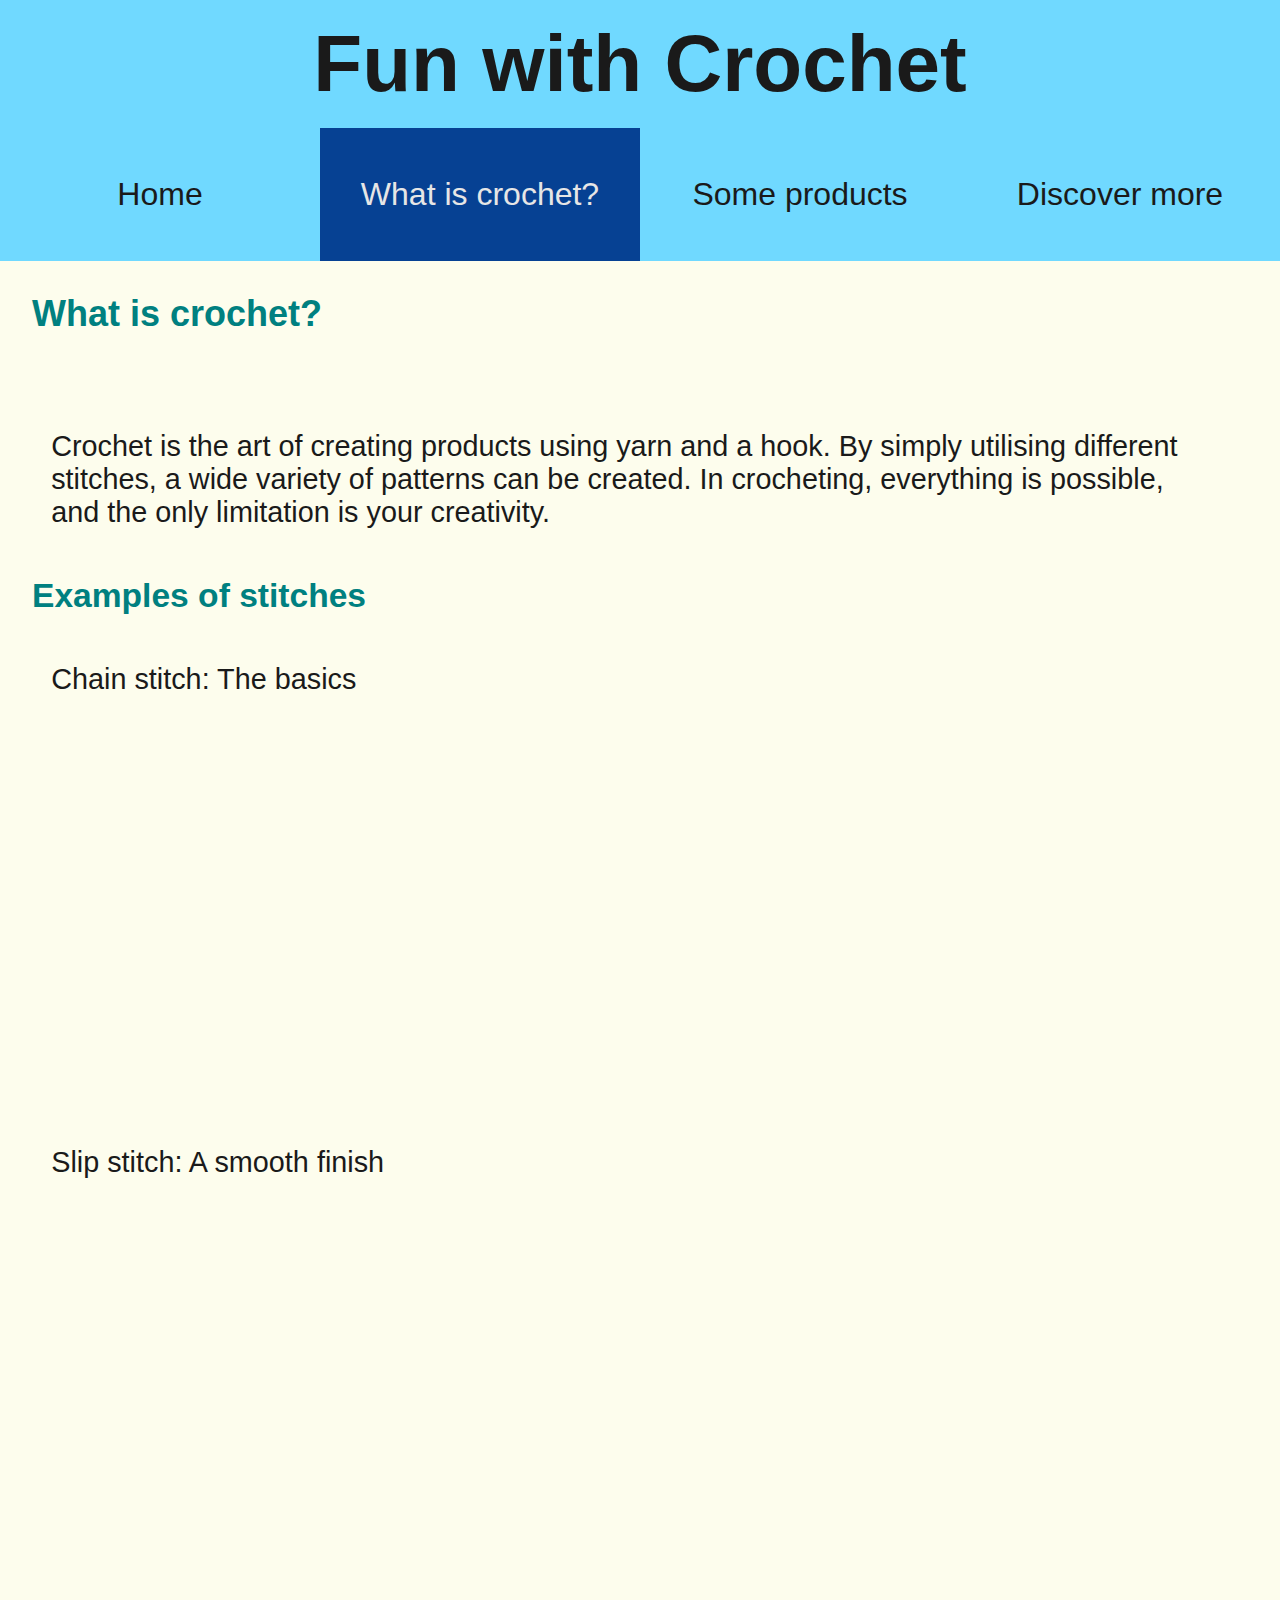
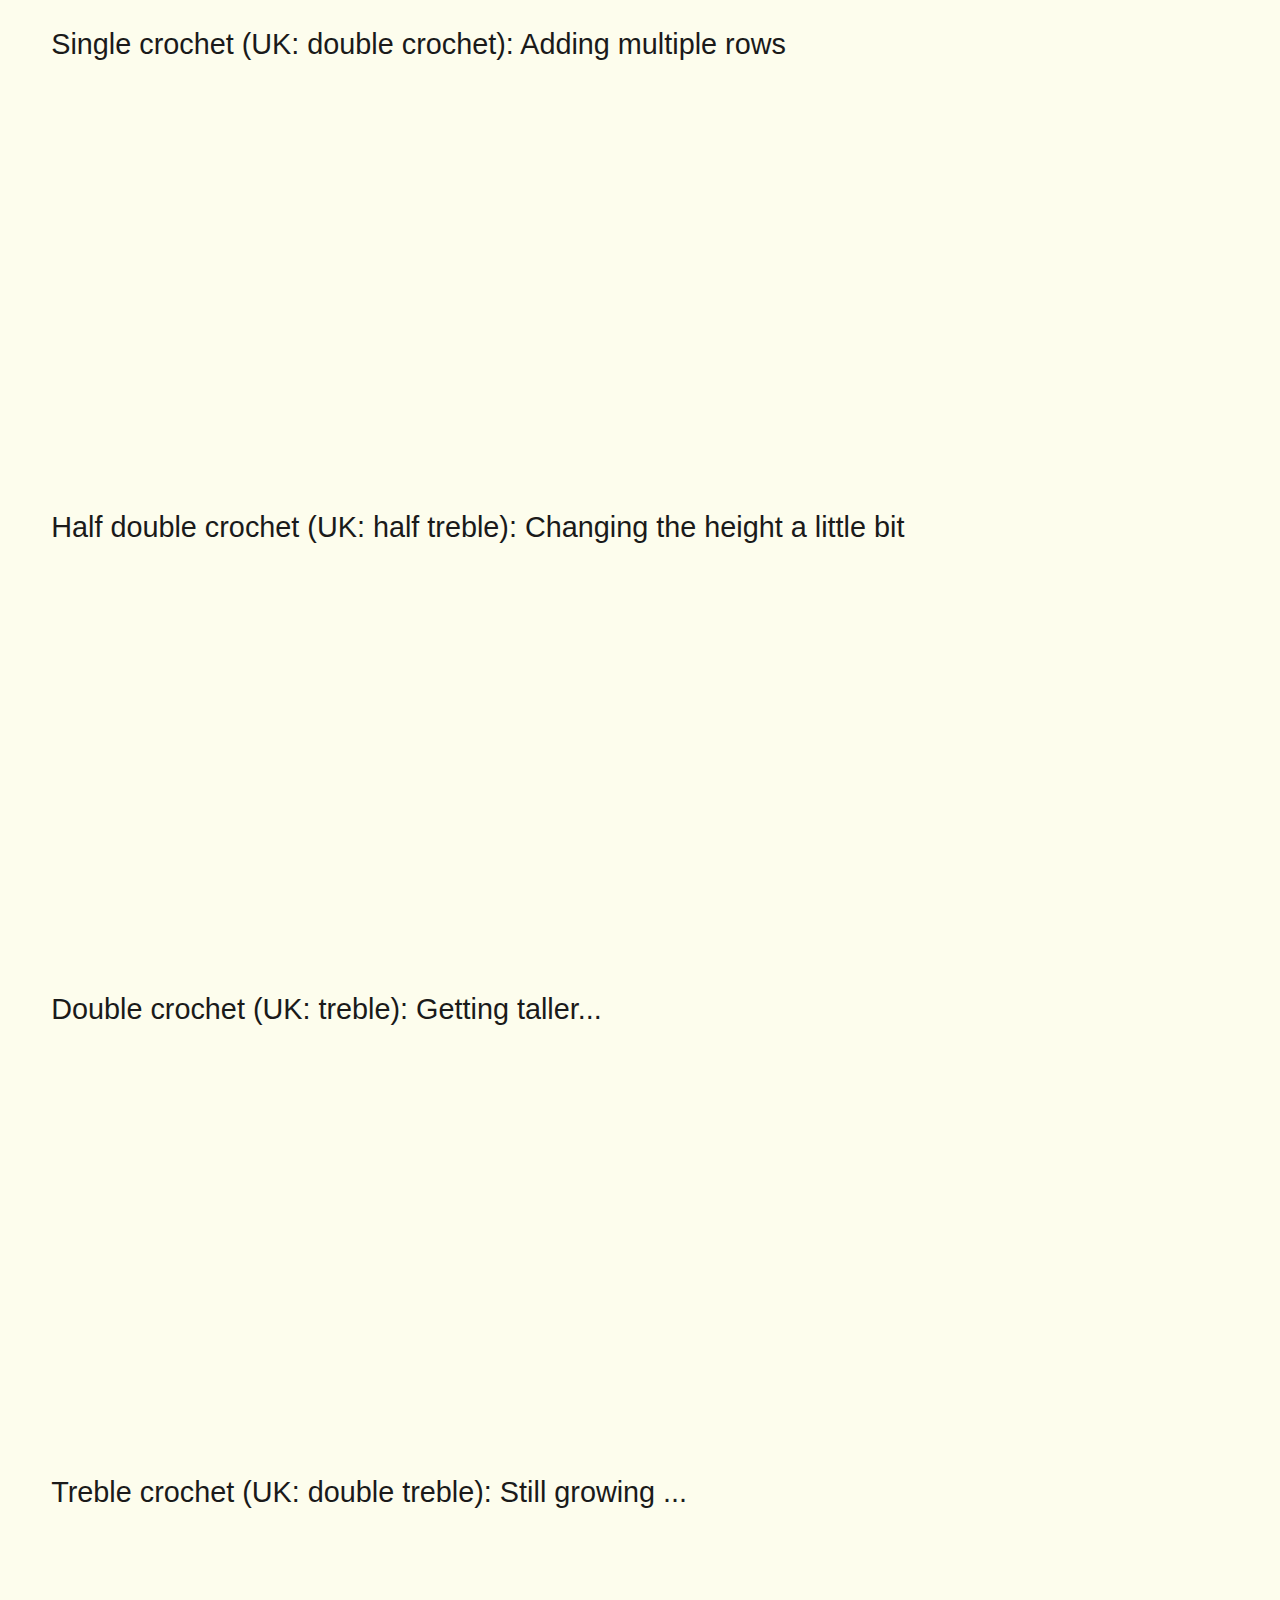
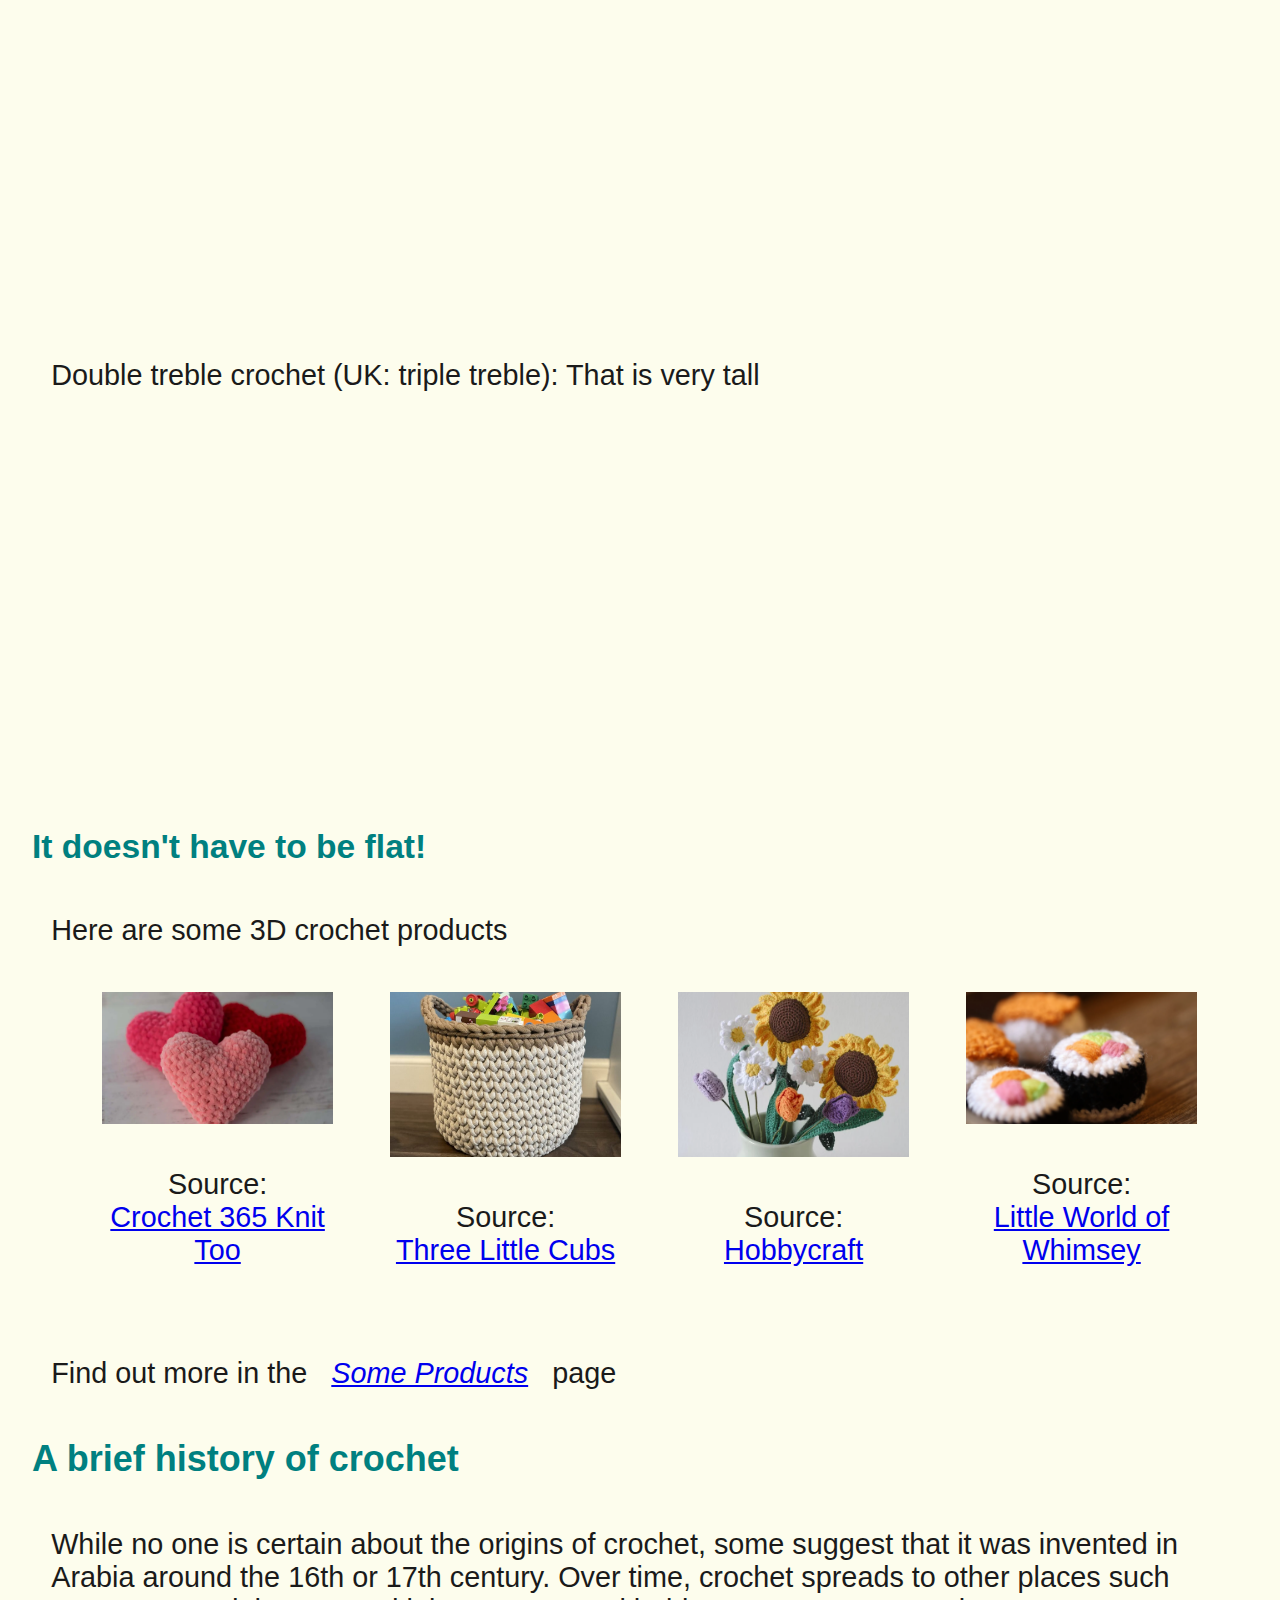
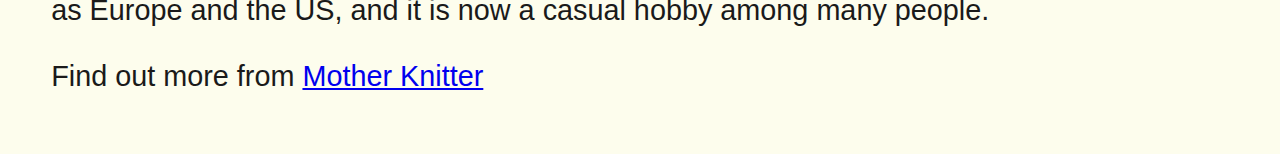
<file: whatIsCrochet.html>
<!DOCTYPE html>
<html lang="en">

<head>
  <meta charset="UTF-8">
  <meta name="viewport" content="width=device-width, initial-scale=1.0">
  <link rel="stylesheet" href="./CSS/whatIsCrochet.css" />
  <link rel="stylesheet" href="./CSS/navBar.css" />
  <link rel="stylesheet" href="./CSS/main.css" />
  <link rel="icon" type="image/x-icon" href="./Images/Favicon/frog.png"
    alt="The favicon shows the head of a crocheted frog" />
  <title> What is crochet? </title>
</head>

<body>
  <header>
    <h1 id="webTitle"> Fun with Crochet </h1>
    <!-- Navigation bar -->
    <nav class="topNavBar">
      <ul>
        <li class="notCurrentLink"> <a href="index.html"> Home </a> </li>
        <li id="currentLink"> <a href="#webTitle"> What is crochet? </a> </li>
        <li class="notCurrentLink"> <a href="someProducts.html"> Some products </a> </li>
        <li class="notCurrentLink"> <a href="discoverMore.html"> Discover more </a> </li>
      </ul>
    </nav>
  </header>

  <h1> What is crochet? </h1>
  <br>
  <p> Crochet is the art of creating products using yarn and a hook. By simply utilising different
    stitches, a wide variety of patterns can be created. In crocheting, everything is possible, and the only limitation
    is your
    creativity. </p>
  <h2> Examples of stitches </h2>
  <p> Chain stitch: The basics </p>
  <div class="videoBox">
    <iframe src="https://www.youtube.com/embed/ovjqTYVFcEw?si=WUn4ZprmU-lwiF1W"
      title="A video showcasing how to do the chain stitch" frameborder="0"
      allow="accelerometer; autoplay; clipboard-write; encrypted-media; gyroscope; picture-in-picture; web-share"
      referrerpolicy="strict-origin-when-cross-origin" allowfullscreen></iframe>
  </div>

  <!-- Types of stitches -->
  <section>
    <p> Slip stitch: A smooth finish </p>
    <div class="videoBox">
      <iframe src="https://www.youtube.com/embed/8ir3v31G0sg?si=MRNkbl_jwnrR2u1d"
        title="A video showcasing how to do the slip stitch" frameborder="0"
        allow="accelerometer; autoplay; clipboard-write; encrypted-media; gyroscope; picture-in-picture; web-share"
        referrerpolicy="strict-origin-when-cross-origin" allowfullscreen></iframe>
    </div>
    <p> Single crochet (UK: double crochet): Adding multiple rows </p>
    <div class="videoBox">
      <iframe src="https://www.youtube.com/embed/GQDfJVN3wNk?si=9ZVgvuTTa6jrqOXm"
        title="A video showcasing how to do the single crochet (US) or double crochet (UK)" frameborder="0"
        allow="accelerometer; autoplay; clipboard-write; encrypted-media; gyroscope; picture-in-picture; web-share"
        referrerpolicy="strict-origin-when-cross-origin" allowfullscreen></iframe>
    </div>
    <p> Half double crochet (UK: half treble): Changing the height a little bit </p>
    <div class="videoBox">
      <iframe src="https://www.youtube.com/embed/G9sDo44ogrc?si=ZZvvFgXqXCBrYg3f"
        title="A video showcasing how to do the half double crochet (US) or half treble crochet (UK)" frameborder="0"
        allow="accelerometer; autoplay; clipboard-write; encrypted-media; gyroscope; picture-in-picture; web-share"
        referrerpolicy="strict-origin-when-cross-origin" allowfullscreen></iframe>
    </div>
    <p> Double crochet (UK: treble): Getting taller... </p>
    <div class="videoBox">
      <iframe src="https://www.youtube.com/embed/a1whu6Gub1M?si=fWz4hfPElaNiM9rD"
        title="A video showcasing how to do the double crochet (US) or treble crochet (UK)" frameborder="0"
        allow="accelerometer; autoplay; clipboard-write; encrypted-media; gyroscope; picture-in-picture; web-share"
        referrerpolicy="strict-origin-when-cross-origin" allowfullscreen></iframe>
    </div>
    <p> Treble crochet (UK: double treble): Still growing ...</p>
    <div class="videoBox">
      <iframe src="https://www.youtube.com/embed/1XnPFA7JfOE?si=pZtBh8N4XyqDs7qC"
        title="A video showcasing how to do the treble crochet (US) or double treble crochet (UK)" frameborder="0"
        allow="accelerometer; autoplay; clipboard-write; encrypted-media; gyroscope; picture-in-picture; web-share"
        referrerpolicy="strict-origin-when-cross-origin" allowfullscreen></iframe>
    </div>
    <p> Double treble crochet (UK: triple treble): That is very tall </p>
    <div class="videoBox">
      <iframe src="https://www.youtube.com/embed/ouEJjlvavt0?si=UuvxYapanuzZ6ZJM"
        title="A video showcasing how to do the double treble crochet (US) or triple treble crochet (UK)"
        frameborder="0"
        allow="accelerometer; autoplay; clipboard-write; encrypted-media; gyroscope; picture-in-picture; web-share"
        referrerpolicy="strict-origin-when-cross-origin" allowfullscreen></iframe>
    </div>
  </section>
  <h2> It doesn't have to be flat! </h2>
  <section>
    <p> Here are some 3D crochet products </p>
    <!-- Pictures -->
    <div class="threeDCrochetProducts">
      <div class="threeDCrochetProductImage">
        <img src="./Images/What is crochet/heart.png" alt="A picture of a crocheted 3D heart">
        <p> Source: <a href="https://www.crochet365knittoo.com/amigurumi-heart/" target="_blank"> Crochet 365 Knit Too
          </a> </p>
      </div>
      <div class="threeDCrochetProductImage">
        <img src="./Images/What is crochet/basket.jpg" alt="A picture of a crocheted basket">
        <p> Source: <a href="https://www.threelittlecubs.co.uk/product/crochet-classic-basket-pattern/" target="_blank">
            Three Little Cubs
          </a> </p>
      </div>
      <div class="threeDCrochetProductImage">
        <img src="./Images/What is crochet/flower.jpg" alt="A picture of crocheted flowers in a vase">
        <p> Source: <a href="https://www.hobbycraft.co.uk/ideas/How-to-Crochet-Flowers.html" target="_blank"> Hobbycraft
          </a> </p>
      </div>
      <div class="threeDCrochetProductImage">
        <img src="./Images/What is crochet/sushi.jpg" alt="A picture of a crocheted sushi">
        <p> Source: <a href="https://littleworldofwhimsy.com/easy-crochet-sushi/" target="_blank"> Little World of
            Whimsey
          </a> </p>
      </div>
    </div>
    <p> Find out more in the &nbsp; <a href="someProducts.html"> <i> Some Products </i> </a> &nbsp; page </p>
  </section>
  <h1> A brief history of crochet </h1>
  <p>
    While no one is certain about the origins of crochet, some suggest that it was invented in Arabia around the 16th or
    17th century. Over time, crochet spreads to other places such as Europe and the US, and it is now a casual hobby
    among many people. <br> <br>
    Find out more from <a
      href="https://motherknitter.com/history-of-crochet/?srsltid=AfmBOoqudzMkhwkvxsaBtsaihPZe4_YuazI82kubdvGDhYfm5nBuLirS"
      target="_blank">
      Mother Knitter
    </a>
  </p>
</body>

</html>
</file>
<file: CSS/homePage.css>
:root {
  /* Main */
  --main-color: #1a1a1a;
  --main-bg: #fdeded;
  --main-font: "Arial";

  /* Images */
  --image-border: 0.1rem;
  --image-border-color: #1a1a1a;

  --heading-color: teal;
}

/* Images */

.homePageIconList {
  display: flex;
  flex-wrap: wrap;
  justify-content: space-evenly;
  margin: 2rem;
  gap: 2rem;
  flex-direction: column;
  align-items: center;
}

.homePageIcon {
  margin: 2rem 0;
  font-size: clamp(0.25dvw, 3rem, 36px);
  border-width: var(--image-border);
  border-style: solid;
  border-color: var(--image-border-color);
  border-radius: 1rem;
  height: clamp(0.01dvw, 40rem, 100dvw);
  width: 90%;
  overflow: hidden;
  text-align: center;
  display: flex;
  flex-direction: column;
  align-items: center;
}

.homePageIconImage {
  width: 100%;
  height: 85%;
  margin: 0;
}

.imageFileAnchor {
  display: block;
  width: 100%;
  height: 90%;
  object-position: bottom;
}

.homePageIconImage .imageFileAnchor .imageFile {
  width: 125%;
  height: 100%;
  aspect-ratio: 3/5;
  display: flex;
  object-fit: cover;
  object-position: top;
  justify-self: center;
  align-self: center;
  overflow: hidden;
}

.imageSource {
  margin: 0.2rem;
  height: 10%;
  padding: 2.5% 0;
  text-align: center;
  width: 95%;
  margin: 2rem auto 2rem;
  margin-top: auto;
  margin-bottom: auto;
  display: flex;
  flex-direction: row;
  justify-content: center;
  align-items: center;
  font-size: clamp(0.1dvw, 1.5rem, min(3dvw, 3dvh));
}

.imageSource p {
  text-align: center;
}

.imageSource a {
  display: inline-block;
  overflow-wrap: anywhere;
  word-break: break-all;
}

.homePageIconLink {
  display: flex;
  justify-content: center;
  vertical-align: center;
  text-align: center;
  height: 20%;
  width: 95%;
  font-size: clamp(0.25dvw, 3rem, min(7.5dvw, 6dvh));
  margin: 0;
}

.homePageIconLink a {
  display: flex;
  justify-content: center;
  align-items: center;
  text-align: center;
  width: 100%;
}

@media screen and (min-width: 901px) {
  .homePageIconList {
    flex-direction: row;
    margin: 2rem;
    align-items: flex-start;
  }

  .homePageIcon {
    width: 25%;
    margin: 0;
  }

  .homePageIcon .homePageIconImage {
    height: 80%;
  }

  .imageSource {
    font-size: 1.5rem;
  }

  .homepageIconLink {
    font-size: 0.75rem;
    padding: 0 1rem;
    height: 5%;
  }
}

@media screen and (min-width: 2050px) {

  p,
  ul,
  li {
    font-size: 2dvw;
  }

  h1 {
    font-size: 3.9dvw;
  }

  h2 {
    font-size: 3.6dvw;
  }

  h3 {
    font-size: 3.3dvw;
  }
}
</file>
<file: CSS/navBar.css>
:root {
  /* Header */
  --header-color: #1a1a1a;
  --header-bg: #70d9ff;
  --header-hovered-link-color: #e6e6e6;
  --header-hovered-link-bg: #0f58bd;
  --header-highlighted-link-color: #e6e6e6;
  --header-highlight-link-bg: #064193;
  --header-font-size: clamp(min(2.5dvw, 3rem), min(10dvw, 5rem), 25dvw);
  --nav-bar-width: clamp(20vw, 100%, 100vw);
  --nav-bar-font-size: clamp(min(2rem, 20dvw), 3rem, 7.5dvw);
  --nav-bar-font-size-width-over-2050: 2.25dvw;
}

/* Nav bar */
header {
  color: var(--header-color);
  background-color: var(--header-bg);
  text-align: center;
  font-size: var(--header-font-size);
  width: 100%;
  overflow-wrap: break-word;
  word-break: normal;
}

#webTitle {
  font-size: var(--header-font-size);
  padding: clamp(0.75dvh, 1.13rem, min(5dvh, 5dvw)) 0;
  margin: 0;
  color: var(--header-color);
  text-align: center;
  overflow-wrap: break-word;
  word-break: keep-all;
}

.topNavBar {
  width: var(--nav-bar-width);
  margin: 0 0 2rem;
  font-size: var(--nav-bar-font-size);
}

.topNavBar ul {
  list-style-type: none;
  padding: 0;
  margin: 0;
  width: var(--nav-bar-width);
  display: flex;
  justify-content: space-around;
  flex-wrap: wrap;
}

.topNavBar li {
  font-size: var(--nav-bar-font-size);
  width: inherit;
  margin: 0;
  padding: 0;
  display: flex;
  flex: 1;
  align-items: center;
}

.topNavBar a {
  width: 100dvw;
  color: var(--header-color);
  text-align: center;
  text-decoration: none;
  padding: 1rem 2rem;
  font-size: var(--nav-bar-font-size);
  display: block;
  text-align: center;
  overflow-wrap: anywhere;
  word-break: normal;
}

.topNavBar li:hover {
  color: var(--header-hovered-link-color);
  background-color: var(--header-hovered-link-bg);
}

.topNavBar li:hover a {
  color: var(--header-hovered-link-color);
}

/* This is for touch screen devices */
@media (pointer: coarse) {

  .topNavBar li:hover,
  .topNavBar li:active {
    color: var(--header-color);
    background-color: var(--header-bg);
  }

  .topNavBar li:hover a,
  .topNavBar li:active a {
    color: var(--header-color);
  }
}

@media screen and (min-width: 901px) {

  .topNavBar {
    padding: 0;
    margin: 0;
  }

  .topNavBar ul {
    padding: 0;
    margin: 0;
  }

  .topNavBar ul li {
    width: 20dvw;
    padding: 1.5rem 0;
  }

  .topNavBar ul li a {
    font-size: calc(var(--nav-bar-font-size) / 1.5);
    padding: inherit;
    height: 100%;
    display: flex;
    align-items: center;
    vertical-align: center;
    justify-content: center;
  }
}

#currentLink {
  color: var(--header-highlighted-link-color);
  background-color: var(--header-highlight-link-bg);
}

#currentLink:hover {
  background-color: var(--header-hovered-link-bg);
}

#currentLink a {
  color: var(--header-highlighted-link-color);
}

#currentLink a:hover {
  color: var(--header-hovered-link-color);
}

@media screen and (min-width: 901px) {

  #currentLink {
    width: 20dvw;
    padding: 0;
  }

  #currentLink a {
    font-size: calc(var(--nav-bar-font-size) / 1.5);
    padding: auto 1.25rem;
  }
}

@media screen and (min-width: 2050px) {

  p,
  ul,
  li {
    font-size: 2dvw;
  }

  h1,
  #webTitle {
    font-size: 3.9dvw;
  }

  h2 {
    font-size: 3.6dvw;
  }

  h3 {
    font-size: 3.3dvw;
  }

  .topNavBar,
  .topNavBar ul,
  .topNavBar ul li,
  .topNavBar ul li a,
  #currentLink,
  #currentLink a,
  .notCurrentLink,
  .notCurrentLink a {
    font-size: var(--nav-bar-font-size-width-over-2050);
  }

  /*.notCurrentLink,
  .notCurrentLink a {
    font-size: calc(100000 * var(--nav-bar-font-size-width-over-2050));
  }*/
}
</file>
<file: CSS/main.css>
/* Main */

html {
  color: var(--main-color);
  background-color: var(--main-bg);
  font-family: var(--main-font);
}

body {
  padding: 0 0 1rem;
  margin: 0;
}

p {
  padding: clamp(1dvh, 1rem, 2.5dvh) clamp(1dvw, 4rem, 4dvw);
}

p,
ul li {
  margin: 1rem clamp(0, min(4rem, 10dvw), 20dvw);
  font-size: clamp(0.25dvw, 1.8rem, min(36px, 9dvw));
  width: 90%;
}

ul {
  width: clamp(5dvw, 90%, 95dvw);
  padding: clamp(1dvh, 1rem, 2.5dvh) clamp(5dvw, 4rem, 10dvw);
  padding-right: 0;
  box-sizing: border-box;
  list-style-position: outside;
  overflow-wrap: break-word;
  word-break: keep-all;
}

li {
  width: 100%;
  padding: 0;
}

li a {
  padding: 0 2%;
  display: inline-block;
  max-width: 100%;
  overflow-wrap: break-word;
  word-break: break-all;
}

h1,
h2,
h3 {
  margin: clamp(1dvw, 2rem, 2.5dvw) 0;
  color: var(--heading-color);
  width: 100%;
  box-sizing: border-box;
  padding: 0 clamp(1dvw, 3rem, 2.5dvw);
  overflow-wrap: break-word;
  word-break: keep-all;
}

h1 {
  font-size: clamp(0.25dvw, 2.25rem, min(60px, 15dvw));
}

h2 {
  font-size: clamp(0.25dvw, 2.1rem, min(52px, 13dvw));
}

h3 {
  font-size: clamp(0.25dvw, 1.95rem, min(44px, 11dvw));
}

a {
  display: inline-block;
  overflow-wrap: break-word;
  word-break: keep-all;
}

@media screen and (min-width: 2050px) {

  p,
  ul,
  li {
    font-size: 2dvw;
  }

  h1 {
    font-size: 3.9dvw;
  }

  h2 {
    font-size: 3.6dvw;
  }

  h3 {
    font-size: 3.3dvw;
  }

  .bottomPageSource li {
    font-size: 2dvw;
  }
}
</file>
<file: CSS/someProducts.css>
:root {
  /* Main */
  --main-color: #1a1a1a;
  --main-bg: #edfded;
  --main-font: "Arial";

  --heading-color: teal;
}

a {
  display: inline-block;
  overflow-wrap: break-word;
  word-break: keep-all;
}

.clientProducts .series {
  grid-template-columns: 1fr;
  height: auto;
  margin: 1rem auto;
  width: 90%;
  justify-items: center;
  align-items: start;
}

.clientProducts .series .seriesItem {
  margin: 1rem auto;
  padding: clamp(10vh, 2rem, 20vh);
  width: 90%;
  display: grid;
  grid-auto-flow: row;
  grid-template-columns: 1fr 1fr;
  gap: 5%;
  align-items: center;
  justify-content: center;
}

.clientProducts .series .seriesItemImage {
  width: 100%;
  display: grid;
  grid-auto-flow: row;
  grid-template-columns: repeat(auto-fit, minmax(25dvw, 1fr));
  row-gap: clamp(5dvw, 10%, 5dvw);
  column-gap: 3%;
  align-items: center;
  justify-content: center;
  margin: 1rem;
}

.clientProducts .series .seriesItemImage img {
  min-width: 25dvw;
  width: 100%;
  height: auto;
  margin: 0;
  object-fit: cover;
  border-radius: 10%;
  overflow: hidden;
}

.clientProducts .series .seriesItemText {
  margin: 1.5%;
  width: auto;
}

.clientProducts .series .seriesItemText h2 {
  width: 100%;
  margin: 0 2.5%;
  padding-left: 2%;
}

.clientProducts .series .seriesItemText p {
  width: 90%;
  margin: 1% 2.5%;
  padding-left: 5%;
  overflow-wrap: anywhere;
  word-break: keep-all;
}

.image1By1 img {
  aspect-ratio: 1/1;
}

.image2By1 img {
  aspect-ratio: 2/1;
}

.image1By2 img {
  aspect-ratio: 1/2;
}

.image4By3 img {
  aspect-ratio: 4/3;
}

.image3By4 img {
  aspect-ratio: 3/4;
}

.image16By9 img {
  aspect-ratio: 16/9;
}

.image9By16 img {
  aspect-ratio: 9/16;
}

.clientProducts .series .image1By1,
.clientProducts .series .image2By1,
.clientProducts .series .image4By3,
.clientProducts .series .image16By9 {
  grid-template-columns: 1fr;
  justify-content: center;
  align-items: center;
  margin: auto;
  padding: 0;
}

.clientProducts .series .image1By1 .seriesItemImage,
.clientProducts .series .image2By1 .seriesItemImage,
.clientProducts .series .image4By3 .seriesItemImage,
.clientProducts .series .image16By9 .seriesItemImage {
  width: 90dvw;
  row-gap: 0.5em;
  column-gap: clamp(1dvw, 1rem, 5dvw);
  margin: auto;
  display: grid;
  justify-content: center;
  align-items: center;
}

.clientProducts .series .image1By1 .seriesItemImage img,
.clientProducts .series .image2By1 .seriesItemImage img,
.clientProducts .series .image4By3 .seriesItemImage img,
.clientProducts .series .image16By9 .seriesItemImage img {
  margin: 1rem clamp(1dvw, 1rem, 2.5dvw) 0;
  width: 100%;
}

.clientProducts .series .image1By1 .seriesItemText,
.clientProducts .series .image2By1 .seriesItemText,
.clientProducts .series .image4By3 .seriesItemText,
.clientProducts .series .image16By9 .seriesItemText {
  width: 90%;
}

.clientProducts .series .image1By1 .seriesItemText p,
.clientProducts .series .image2By1 .seriesItemText p,
.clientProducts .series .image4By3 .seriesItemText p,
.clientProducts .series .image16By9 .seriesItemText p {
  width: 90%;
}

.clientProducts .series .oneLandscapeImage {
  margin: 1rem auto;
  padding: clamp(10vh, 2rem, 20vh);
  width: 90%;
  display: grid;
  grid-auto-flow: row;
  grid-template-columns: 50% 50%;
  gap: 1%;
  align-items: center;
  justify-content: center;
}

.clientProducts .series .oneLandscapeImage .seriesItemImage {
  width: 100%;
  display: grid;
  grid-auto-flow: row;
  grid-template-columns: repeat(auto-fit, minmax(clamp(15px, 7rem, 40%), 1fr));
  row-gap: 10%;
  column-gap: 3%;
  align-items: center;
  justify-content: center;
  margin: 1rem;
}

.clientProducts .series .oneLandscapeImage .seriesItemImage img {
  width: 100%;
  margin: 0;
  object-fit: cover;
  border-radius: 10%;
  overflow: hidden;
}

.clientProducts .series .oneLandscapeImage .seriesItemText {
  margin: 1.5%;
  width: auto;
}

.clientProducts .series .oneLandscapeImage .seriesItemText p {
  width: 90%;
}

#clothesItem,
#christmasItem1,
#christmasItem2,
.hatItem,
#totoroCupMatItem {
  align-items: center;
  justify-content: center;
}

#clothesItem .seriesItemImage,
#christmasItem1 .seriesItemImage,
#christmasItem2 .seriesItemImage,
.hatItem .seriesItemImage,
#totoroCupMatItem .seriesItemImage {
  display: grid;
  grid-template-columns: repeat(2, 1fr);
  gap: 10%;
  width: 100%;
  justify-self: center;
}

.hatItem .seriesItemImage {
  grid-template-columns: 50% 50%;
}

#clothesItem .seriesItemImage img,
#christmasItem1 .seriesItemImage img,
#christmasItem2 .seriesItemImage img,
.hatItem .seriesItemImage img,
#totoroCupMatItem .seriesItemImage img {
  width: 100%;
  object-fit: cover;
  border-radius: 10%;
  overflow: hidden;
}

.hatItem .seriesItemImage img {
  aspect-ratio: 3/4;
}

#christmasItem1 .seriesItemImage img {
  aspect-ratio: 3/4;
}

#christmasItem2 .seriesItemImage img {
  aspect-ratio: 1/2;
}

@media screen and (min-width: 901px) {

  .clientProducts .series .image1By1 .seriesItemText p,
  .clientProducts .series .image2By1 .seriesItemText p,
  .clientProducts .series .image4By3 .seriesItemText p,
  .clientProducts .series .image16By9 .seriesItemText p {
    width: 90%;
  }

  .clientProducts .series .seriesItem {
    padding-left: 0;
    padding-right: 0;
  }
}

/* Mobile devices */
@media screen and (max-width: 900px) {
  .clientProducts .series .seriesItem {
    grid-template-columns: 1fr;
    justify-items: center;
    align-items: center;
    margin: 2rem auto;
    padding: 0;
  }

  .clientProducts .seriesItemText {
    width: 90%;
    font-size: 1rem;
    margin: 0.5% 0;
  }

  .clientProducts p {
    width: 90%;
    font-size: 1rem;
  }

  .clientProducts .series .oneLandscapeImage .seriesItemImage,
  .clientProducts .series .image2By1 .seriesItemImage,
  .clientProducts .series .image4By3 .seriesItemImage,
  .clientProducts .series .image16By9 .seriesItemImage {
    width: 90dvw;
    display: grid;
    row-gap: 1em;
    column-gap: clamp(1dvw, 1rem, 5dvw);
    margin: auto;
    grid-auto-flow: row;
    grid-template-columns: 1fr;
    justify-items: center;
    align-items: center;
  }

  .clientProducts .series .image1By1 .seriesItemImage,
  .clientProducts .series .image1By2 .seriesItemImage,
  .clientProducts .series .image3By4 .seriesItemImage,
  .clientProducts .series .image9By16 .seriesItemImage,
  #clothesItem .seriesItemImage,
  #christmasItem .seriesItemImage,
  .hatItem .seriesItemImage,
  #totoroCupMatItem .seriesItemImage {
    width: 90dvw;
    display: grid;
    row-gap: 1em;
    column-gap: clamp(1dvw, 1rem, 5dvw);
    grid-auto-flow: row;
    grid-template-columns: 1fr;
    margin: auto;
    justify-items: center;
    align-items: center;
  }

  #clothesItem .seriesItemImage,
  #christmasItem .seriesItemImage,
  .hatItem .seriesItemImage,
  #totoroCupMatItem .seriesItemImage {
    grid-template-columns: 1fr 1fr;
  }

  .clientProducts .series .seriesItemImage img {
    min-width: 20dvw;
    width: 100%;
  }

  .clientProducts .series .oneLandscapeImage {
    grid-template-columns: 1fr;
    justify-content: center;
    align-items: center;
    margin: auto;
    padding: 0;
  }

  .clientProducts .series .oneLandscapeImage .seriesItemImage img {
    margin: 1rem clamp(1dvw, 1rem, 2.5dvw) 0;
    width: 100%;
  }

  .clientProducts .series .oneLandscapeImage .seriesItemText {
    width: 90%;
  }

  .clientProducts .series .oneLandscapeImage .seriesItemText p {
    width: 90%;
  }
}

@media screen and (min-width: 2050px) {

  p,
  ul,
  li {
    font-size: 2dvw;
  }

  h1 {
    font-size: 3.9dvw;
  }

  h2 {
    font-size: 3.6dvw;
  }

  h3 {
    font-size: 3.3dvw;
  }
}

a {
  display: inline-block;
  overflow-wrap: break-word;
  word-break: keep-all;
  max-width: 80dvw;
}
</file>
<file: CSS/whatIsCrochet.css>
:root {
  /* Main */
  --main-color: #1a1a1a;
  --main-bg: #fdfded;
  --main-font: "Arial";

  --heading-color: teal;
}

.videoBox {
  padding: 0;
  margin: auto;
  width: 80dvw;
}

.videoBox iframe {
  display: block;
  margin: auto;
  width: clamp(15dvw, 40rem, 75dvw);
  aspect-ratio: 16/9;
}

.threeDCrochetProducts {
  display: grid;
  grid-auto-flow: column;
  grid-template-columns: repeat(auto-fit, minmax(1%, 1fr));
  height: 20rem;
  margin: 0 5dvw;
  align-items: center;
  justify-content: center;
}

.threeDCrochetProducts .threeDCrochetProductImage {
  margin: 0 1dvw;
  padding: 0 clamp(1%, 2dvw, 10%);
  height: inherit;
  width: 80%;
  display: flex;
  flex-direction: column;
  align-items: center;
  justify-content: center;
  text-align: center;
}

@media screen and (max-width: 900px) {
  .threeDCrochetProducts {
    grid-auto-flow: row;
    grid-template-columns: 90%;
    height: auto;
  }
}

.threeDCrochetProducts .threeDCrochetProductImage img {
  width: 100%;
  height: auto;
  max-height: 80%;
  object-fit: cover;
  aspect-ratio: 1/1;
  overflow: hidden;
}

.threeDCrochetProducts .threeDCrochetProductImage p {
  width: 100%;
  overflow-wrap: break-word;
  word-break: keep-all;
}

@media screen and (min-width: 2050px) {

  p,
  ul,
  li {
    font-size: 2dvw;
  }

  h1 {
    font-size: 3.9dvw;
  }

  h2 {
    font-size: 3.6dvw;
  }

  h3 {
    font-size: 3.3dvw;
  }
}
</file>
